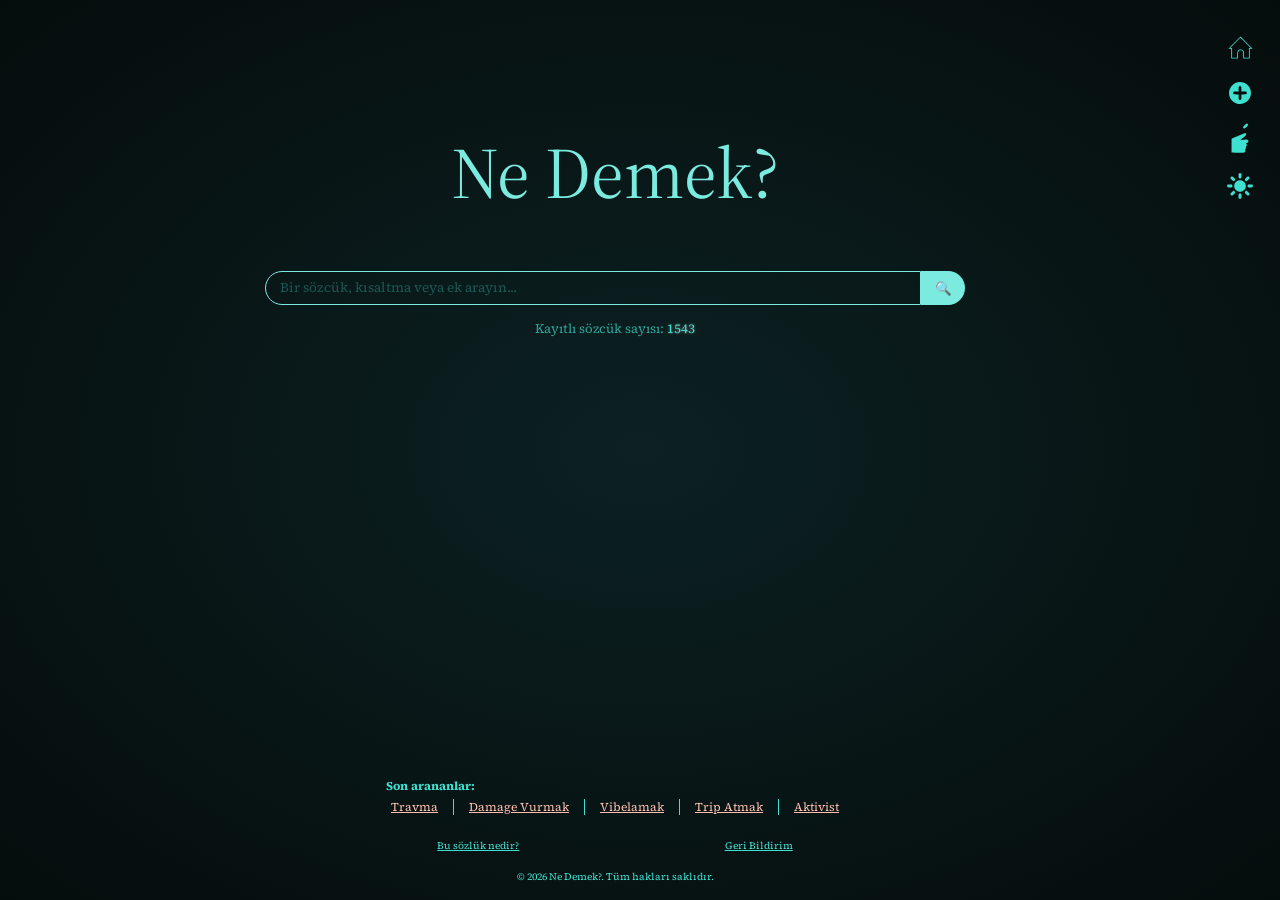
<file: index.html>
<!DOCTYPE html>
<html lang="en">

<head>
    <meta charset="UTF-8">
    <meta name="viewport" content="width=device-width, initial-scale=1.0">
    <title>Ne Demek?</title>
    <link rel="stylesheet" href="styles/style.css">
    <link rel="preconnect" href="https://fonts.googleapis.com">
    <link rel="preconnect" href="https://fonts.gstatic.com" crossorigin>
    <link href="https://fonts.googleapis.com/css2?family=Source+Serif+4:ital,opsz,wght@0,8..60,200..900;1,8..60,200..900&display=swap" rel="stylesheet">

</head>

<body>
    <header>
        <h2>Ne Demek?</h2>
    </header>

    <aside>
        <div class="links-container">
            <a href="index.html" title="Ana Sayfa">
    <svg width="35" height="35" viewBox="0 0 447 447" xmlns="http://www.w3.org/2000/svg">
        <g transform="translate(0,447) scale(0.1,-0.1)" fill="currentColor" stroke="none">
            <path d="M2051 3463 c-102 -103 -376 -384 -611 -623 -234 -239 -498 -509 -587
            -600 l-161 -165 179 -3 179 -2 0 -625 0 -625 434 0 434 0 4 392 c4 376 5 396
            27 458 32 94 63 133 134 171 59 32 67 34 167 33 94 0 110 -3 156 -27 69 -35
            119 -96 146 -176 20 -62 22 -88 25 -458 l4 -393 420 0 419 0 0 625 0 625 179
            2 180 3 -122 125 c-188 194 -957 979 -1202 1228 l-220 224 -184 -189z m481
            -270 c886 -900 988 -1005 988 -1015 0 -3 -46 -5 -102 -4 l-103 1 -3 -628 -2
            -627 -308 2 -307 3 -6 340 c-7 366 -12 405 -66 512 -77 154 -241 227 -450 202
            -193 -24 -306 -140 -344 -351 -6 -35 -13 -208 -16 -386 l-6 -322 -321 2 -321
            3 -3 625 -2 625 -106 -2 c-58 0 -104 2 -102 7 4 11 181 193 752 774 265 268
            490 499 501 512 11 12 23 23 27 23 4 1 139 -133 300 -296z"/>
        </g>
    </svg>
</a>
            <a href="ekle.html" title="Yeni Sözcük Ekle">
    <svg width="22" height="22" viewBox="0 0 360 360" xmlns="http://www.w3.org/2000/svg">
        <g transform="translate(0,360) scale(0.1,-0.1)" fill="currentColor" stroke="none">
            <path d="M1670 3590 c-324 -20 -666 -145 -935 -344 -160 -118 -348 -320 -452
            -486 -133 -213 -221 -449 -257 -693 -130 -864 379 -1695 1207 -1971 205 -68
            293 -81 567 -81 219 0 257 2 355 23 437 94 815 333 1080 683 507 673 472 1627
            -84 2256 -213 241 -493 429 -786 528 -205 69 -452 100 -695 85z m203 -671 c53
            -14 132 -93 146 -144 7 -25 11 -168 11 -392 l0 -352 368 -3 c357 -3 368 -4
            409 -25 178 -95 151 -369 -42 -422 -25 -7 -167 -11 -387 -11 l-348 0 0 -352
            c0 -216 -4 -368 -11 -391 -13 -48 -60 -102 -113 -130 -63 -33 -157 -30 -218 6
            -56 33 -92 77 -107 132 -7 25 -11 167 -11 387 l0 347 -367 3 c-337 3 -371 5
            -403 22 -75 40 -117 101 -127 184 -8 68 12 127 58 177 67 73 81 75 486 75
            l353 0 0 363 c0 331 2 365 19 402 48 104 168 157 284 124z"/>
        </g>
    </svg>
</a>
<a href="#" id="rastgele-link" title="Rastgele Sözcük">
    <svg width="40" height="" viewBox="0 0 482 414" xmlns="http://www.w3.org/2000/svg">
        <g transform="translate(0,414) scale(0.1,-0.1)" fill="currentColor" stroke="none">
            <path d="M3188 3811 c-145 -74 -327 -258 -388 -394 -11 -23 -20 -49 -20 -59 0
            -26 100 -128 126 -128 102 0 349 212 454 390 44 74 40 104 -20 168 -58 61 -73
            63 -152 23z"/>
            <path d="M2885 2645 c-38 -14 -79 -27 -89 -30 -11 -2 -22 -9 -25 -14 -11 -17
            -504 -234 -1046 -459 -93 -39 -206 -86 -250 -105 l-80 -34 -3 -826 -2 -827 22
            -4 c59 -13 637 -30 1018 -30 401 -1 428 0 479 19 121 45 180 179 134 307 l-16
            46 35 41 c47 55 72 136 64 204 -4 29 -11 59 -16 66 -6 10 3 26 32 55 59 61 88
            127 88 206 0 46 -5 74 -19 95 -24 38 -59 75 -71 75 -6 0 -10 6 -10 14 0 10 16
            17 48 21 117 15 190 57 230 135 19 37 22 55 17 98 -3 30 -12 66 -20 82 -24 46
            -92 97 -148 111 -61 14 -241 7 -372 -16 -50 -9 -112 -14 -140 -11 -27 3 -98 9
            -157 12 -68 5 -108 11 -108 18 0 6 28 27 62 46 34 19 130 82 212 140 172 118
            348 284 384 361 42 88 20 171 -56 208 -56 27 -111 26 -197 -4z"/>
        </g>
    </svg>
</a>
 <a href="#" id="tema-degistir" title="Temayı Değiştir">
    <svg width="28" height="28" viewBox="0 0 24 24" fill="none" xmlns="http://www.w3.org/2000/svg">
        <path d="M11.75 5.5C11.1977 5.5 10.75 5.05228 10.75 4.5V2C10.75 1.44772 11.1977 1 11.75 1H12.25C12.8023 1 13.25 1.44772 13.25 2V4.5C13.25 5.05228 12.8023 5.5 12.25 5.5H11.75Z" fill="currentColor"/>
        <path d="M16.4194 7.22698C16.0289 6.83646 16.0289 6.20329 16.4194 5.81277L18.1872 4.045C18.5777 3.65447 19.2109 3.65447 19.6014 4.045L19.9549 4.39855C20.3455 4.78908 20.3455 5.42224 19.9549 5.81277L18.1872 7.58053C17.7967 7.97106 17.1635 7.97106 16.773 7.58053L16.4194 7.22698Z" fill="currentColor"/>
        <path d="M18.5 11.75C18.5 11.1977 18.9477 10.75 19.5 10.75H22C22.5523 10.75 23 11.1977 23 11.75V12.25C23 12.8023 22.5523 13.25 22 13.25H19.5C18.9477 13.25 18.5 12.8023 18.5 12.25V11.75Z" fill="currentColor"/>
        <path d="M16.7728 16.4194C17.1633 16.0289 17.7965 16.0289 18.187 16.4194L19.9548 18.1872C20.3453 18.5777 20.3453 19.2109 19.9548 19.6014L19.6012 19.9549C19.2107 20.3455 18.5775 20.3455 18.187 19.9549L16.4192 18.1872C16.0287 17.7967 16.0287 17.1635 16.4192 16.773L16.7728 16.4194Z" fill="currentColor"/>
        <path d="M12.25 18.5C12.8023 18.5 13.25 18.9477 13.25 19.5V22C13.25 22.5523 12.8023 23 12.25 23H11.75C11.1977 23 10.75 22.5523 10.75 22V19.5C10.75 18.9477 11.1977 18.5 11.75 18.5H12.25Z" fill="currentColor"/>
        <path d="M7.58059 16.773C7.97111 17.1635 7.97111 17.7967 7.58059 18.1872L5.81282 19.955C5.4223 20.3455 4.78913 20.3455 4.39861 19.955L4.04505 19.6014C3.65453 19.2109 3.65453 18.5778 4.04505 18.1872L5.81282 16.4195C6.20334 16.0289 6.83651 16.0289 7.22703 16.4195L7.58059 16.773Z" fill="currentColor"/>
        <path d="M5.5 12.25C5.5 12.8023 5.05228 13.25 4.5 13.25H2C1.44772 13.25 1 12.8023 1 12.25V11.75C1 11.1977 1.44772 10.75 2 10.75H4.5C5.05228 10.75 5.5 11.1977 5.5 11.75V12.25Z" fill="currentColor"/>
        <path d="M7.22722 7.58059C6.8367 7.97111 6.20353 7.97111 5.81301 7.58059L4.04524 5.81282C3.65472 5.4223 3.65472 4.78913 4.04524 4.39861L4.3988 4.04505C4.78932 3.65453 5.42248 3.65453 5.81301 4.04505L7.58078 5.81282C7.9713 6.20334 7.9713 6.83651 7.58078 7.22703L7.22722 7.58059Z" fill="currentColor"/>
        <path d="M7 12C7 9.23858 9.23858 7 12 7C14.7614 7 17 9.23858 17 12C17 14.7614 14.7614 17 12 17C9.23858 17 7 14.7614 7 12Z" fill="currentColor"/>
    </svg>
</a>
        </div>
    </aside>

    <main>
        <section id="arama">
            <div class="arama-container-2">
                <input type="search" class="arama-bari" placeholder="Bir sözcük, kısaltma veya ek arayın...">
                <button type="submit" class="arama-buton">🔍</button>
                            <ul id="oneriler"></ul>
            </div>

        <div id="sozcuk-sayisi"><p>Kayıtlı sözcük sayısı: <span id="sayi">...</span></p></div>
        </section>
        <section id="son-aranan">
            <h4>Son arananlar:</h4>
            <a href="" id="son-aranan-link">
                <div id="son-aranan-liste"></div>
            </a>
        </section>
    </main>
    <footer>
        <div class="foot-links">
            <a href="./pages/bu-sozluk-nedir.html">Bu sözlük nedir?</a>
            <a href="/pages/iletisim.html">Geri Bildirim</a>
        </div>
        <div class="footer-bottom">
            <p>© 2026 Ne Demek?. Tüm hakları saklıdır.</p>
        </div>
    </footer>

    <script src="js/sozluk-core.js"></script>
<script>
    const kutu = document.querySelector('.arama-bari');
    const oneriListesi = document.getElementById('oneriler');
    const sayiSpan = document.getElementById('sayi');
    let timer;

    veriHazir.then(data => sayiSpan.textContent = data.length);

    kutu.addEventListener('input', (e) => {
        clearTimeout(timer);
        timer = setTimeout(async () => {
            await veriHazir;
            const q = e.target.value;
            oneriListesi.innerHTML = '';
            if (!q) return;

            onerileriGetir(q).forEach(item => {
                const li = document.createElement('li');
                li.innerHTML = `${item.sozcuk}${item.okunus ? ` <span class="okunus">(${item.okunus})</span>` : ''}`;
                li.addEventListener('click', () => {
                    window.location.href = `pages/sozluk.html?id=${item.id}`;
                });
                oneriListesi.appendChild(li);
            });
        }, 100);
    });

    function aramayiCalistir() {
    const q = kutu.value.trim();
    if (!q) return;
    const sonuclar = onerileriGetir(q, 1); // sadece şlk sonuç
    if (sonuclar.length > 0) {
        window.location.href = `./pages/sozluk.html?id=${sonuclar[0].id}`;
    }
}

kutu.addEventListener('keydown', (e) => {
    if (e.key === 'Enter') {
        e.preventDefault();
        aramayiCalistir();
    }
});

document.querySelector('.arama-buton').addEventListener('click', (e) => {
    e.preventDefault();
    aramayiCalistir();
});

document.getElementById("rastgele-link").addEventListener("click", async (e) => {
    e.preventDefault();
    await veriHazir;
    const veri = rastgeleSozcuk();
    window.location.href = `pages/sozluk.html?id=${veri.id}&tur=${veri.tur}`;
});

(async () => {
    await veriHazir;
    const veriler = rastgeleSozcukler();
    const liste = document.getElementById("son-aranan-liste");
    liste.innerHTML = '';

    veriler.forEach(veri => {
        const link = document.createElement('a');
        link.href = `pages/sozluk.html?id=${veri.id}&tur=${veri.tur}`;
        link.textContent = veri.sozcuk;
        liste.appendChild(link);
    });
})();
</script>
</body>

</html>
</file>
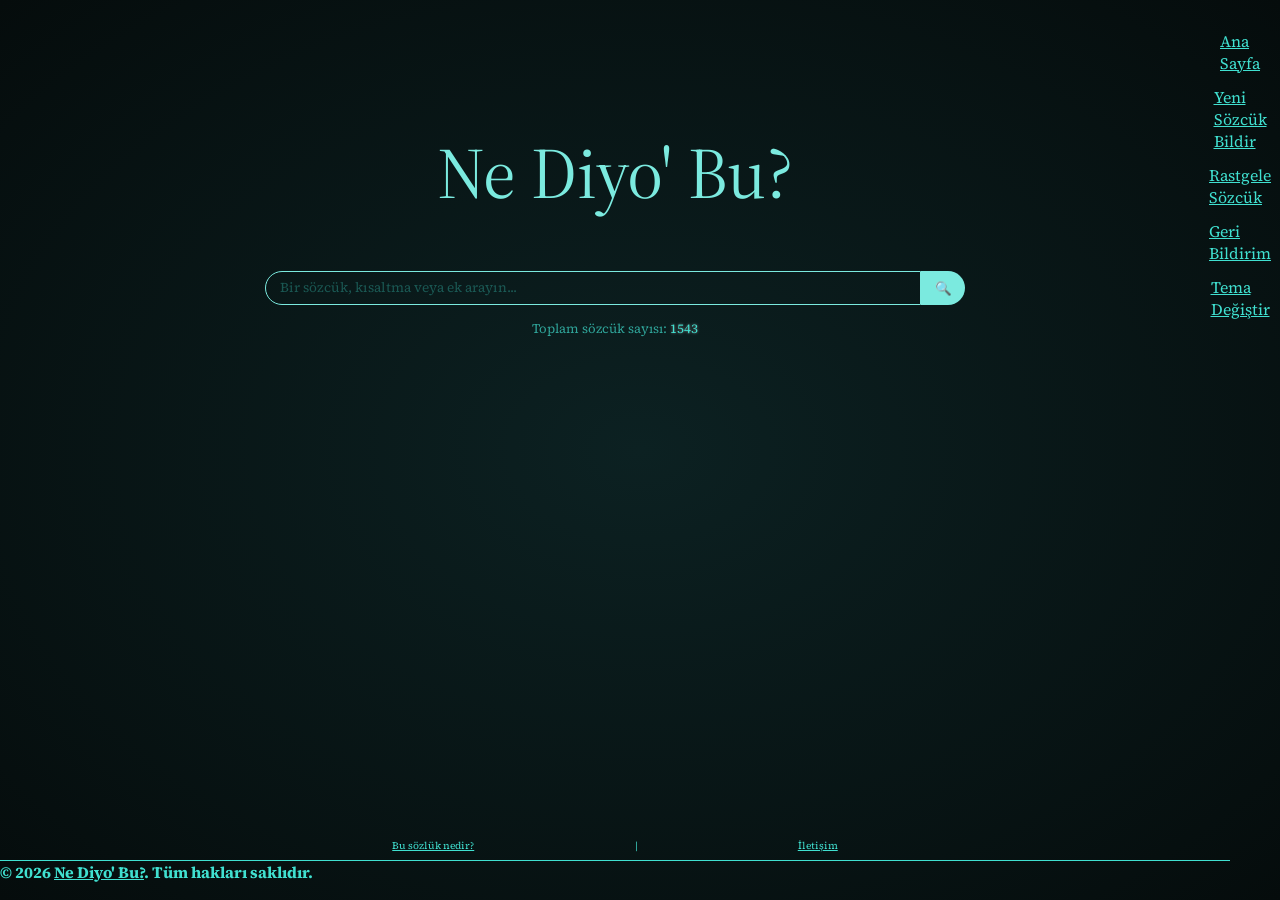
<file: pages/index.html>
<!DOCTYPE html>
<html lang="en">

<head>
    <meta charset="UTF-8">
    <meta name="viewport" content="width=device-width, initial-scale=1.0">
    <title>Ne Diyo' Bu?</title>
    <link rel="stylesheet" href="../styles/style.css">
    <link rel="preconnect" href="https://fonts.googleapis.com">
    <link rel="preconnect" href="https://fonts.gstatic.com" crossorigin>
    <link href="https://fonts.googleapis.com/css2?family=Source+Serif+4:ital,opsz,wght@0,8..60,200..900;1,8..60,200..900&display=swap" rel="stylesheet">

</head>

<body>
    <header>
        <h2>Ne Diyo' Bu?</h2>
    </header>

    <aside>
        <div class="links-container">
            <a href="">Ana Sayfa</a>
            <a href="">Yeni Sözcük Bildir</a>
            <a href="">Rastgele Sözcük</a>
            <a href="">Geri Bildirim</a>
            <a href="">Tema Değiştir</a>
        </div>
    </aside>

    <main>
        <section id="arama">
            <div class="arama-container-2">
                <input type="search" class="arama-bari" placeholder="Bir sözcük, kısaltma veya ek arayın...">
                <button type="submit" class="arama-buton">🔍</button>
            </div>
            <ul id="oneriler"></ul>
        <div id="sozcuk-sayisi"><p>Toplam sözcük sayısı: <span id="sayi">...</span></p></div>
        </section>
    </main>
    <footer>
        <div class="foot-links">
            <a href="">Bu sözlük nedir?</a>
                        <p>|</p>
            <a href="">İletişim</a>
        </div>

        <hr id="cizgi">

        <p id="foot-yazi"> <b>© 2026 <a href="">Ne Diyo' Bu?</a>.  Tüm hakları saklıdır.</b> </p>
    </footer>

    <script src="../js/sozluk-core.js"></script>
<script>
    const kutu = document.querySelector('.arama-bari');
    const oneriListesi = document.getElementById('oneriler');
    const sayiSpan = document.getElementById('sayi');
    let timer;

    veriHazir.then(data => sayiSpan.textContent = data.length);

    kutu.addEventListener('input', (e) => {
        clearTimeout(timer);
        timer = setTimeout(async () => {
            await veriHazir;
            const q = e.target.value;
            oneriListesi.innerHTML = '';
            if (!q) return;

            onerileriGetir(q).forEach(item => {
                const li = document.createElement('li');
                li.innerHTML = `${item.sozcuk}${item.okunus ? ` <span class="okunus">(${item.okunus})</span>` : ''}`;
                li.addEventListener('click', () => {
                    window.location.href = `sozluk.html?id=${item.id}`;
                });
                oneriListesi.appendChild(li);
            });
        }, 100);
    });

    function aramayiCalistir() {
    const q = kutu.value.trim();
    if (!q) return;
    const sonuclar = onerileriGetir(q, 1); // sadece ilk sonuç yeter
    if (sonuclar.length > 0) {
        window.location.href = `sozluk.html?id=${sonuclar[0].id}`;
    }
}

kutu.addEventListener('keydown', (e) => {
    if (e.key === 'Enter') {
        e.preventDefault();
        aramayiCalistir();
    }
});

document.querySelector('.arama-buton').addEventListener('click', (e) => {
    e.preventDefault(); // button type="submit" sayfa yenilemesin diye
    aramayiCalistir();
});
</script>
</body>

</html>
</file>
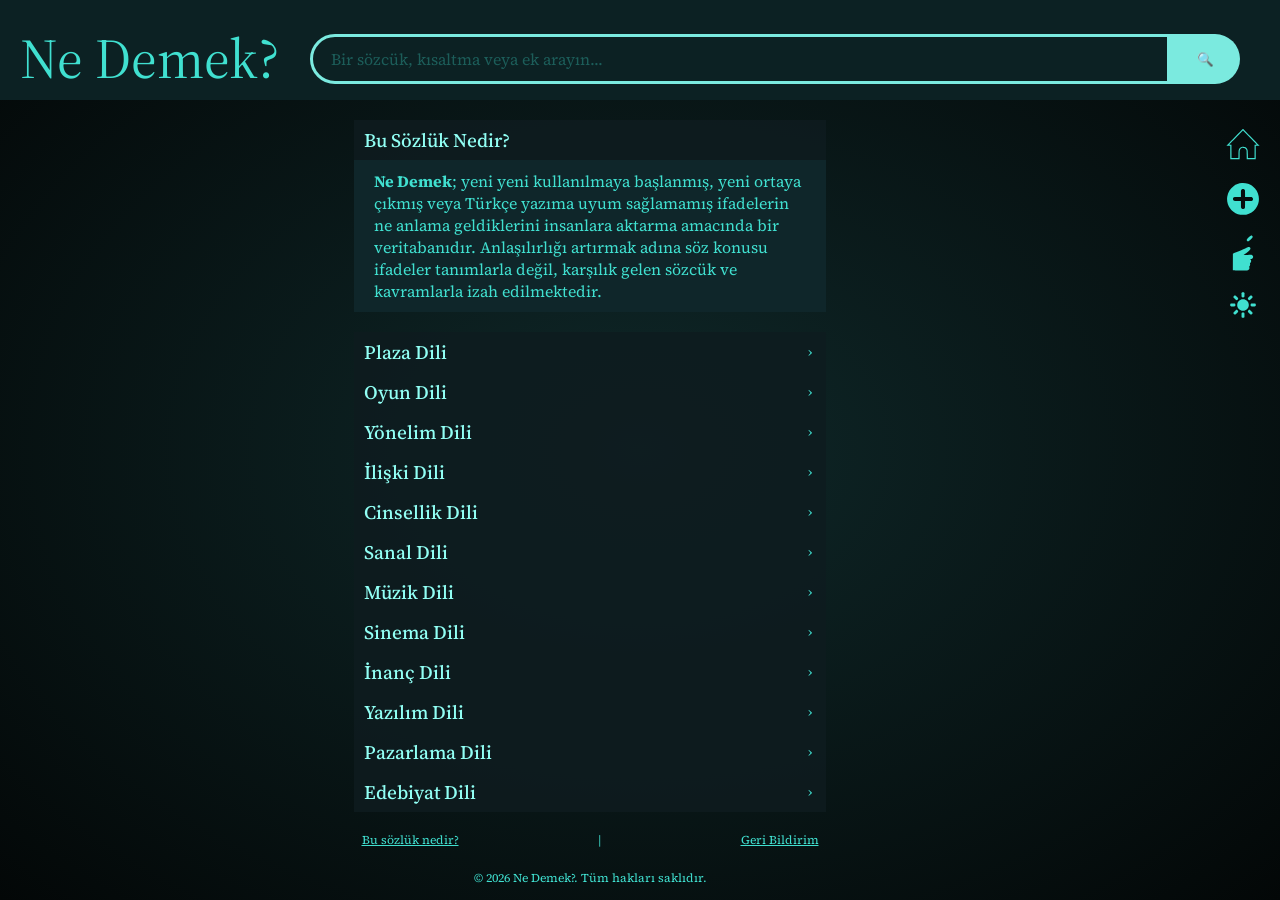
<file: pages/bu-sozluk-nedir.html>
<!DOCTYPE html>
<html lang="en">

<head>
    <meta charset="UTF-8">
    <meta name="viewport" content="width=device-width, initial-scale=1.0">
    <title>Bu Sözlük Nedir? — Ne Demek?</title>
    <link rel="stylesheet" href="../styles/arama-style.css">
    <link rel="preconnect" href="https://fonts.googleapis.com">
    <link rel="preconnect" href="https://fonts.gstatic.com" crossorigin>
    <link
        href="https://fonts.googleapis.com/css2?family=Source+Serif+4:ital,opsz,wght@0,8..60,200..900;1,8..60,200..900&display=swap"
        rel="stylesheet">

</head>

<body>
    <header>
        <div class="logo-container">
            <h2><a href="../index.html">Ne Demek?</a></h2>
        </div>

        <div id="arama">
            <div class="arama-container-2">
                <input type="search" class="arama-bari" placeholder="Bir sözcük, kısaltma veya ek arayın...">
                <button type="submit" class="arama-buton">🔍</button>
            </div>
            <ul id="oneriler"></ul>
        </div>
    </header>

    <aside class="yanbar">
        <div class="links-container">
            <a href="../index.html" title="Ana Sayfa">
    <svg width="48" height="48" viewBox="0 0 447 447" xmlns="http://www.w3.org/2000/svg">
        <g transform="translate(0,447) scale(0.1,-0.1)" fill="currentColor" stroke="none">
            <path d="M2051 3463 c-102 -103 -376 -384 -611 -623 -234 -239 -498 -509 -587
            -600 l-161 -165 179 -3 179 -2 0 -625 0 -625 434 0 434 0 4 392 c4 376 5 396
            27 458 32 94 63 133 134 171 59 32 67 34 167 33 94 0 110 -3 156 -27 69 -35
            119 -96 146 -176 20 -62 22 -88 25 -458 l4 -393 420 0 419 0 0 625 0 625 179
            2 180 3 -122 125 c-188 194 -957 979 -1202 1228 l-220 224 -184 -189z m481
            -270 c886 -900 988 -1005 988 -1015 0 -3 -46 -5 -102 -4 l-103 1 -3 -628 -2
            -627 -308 2 -307 3 -6 340 c-7 366 -12 405 -66 512 -77 154 -241 227 -450 202
            -193 -24 -306 -140 -344 -351 -6 -35 -13 -208 -16 -386 l-6 -322 -321 2 -321
            3 -3 625 -2 625 -106 -2 c-58 0 -104 2 -102 7 4 11 181 193 752 774 265 268
            490 499 501 512 11 12 23 23 27 23 4 1 139 -133 300 -296z"/>
        </g>
    </svg>
</a>
            <a href="ekle.html" title="Yeni Sözcük Ekle">
    <svg width="32" height="32" viewBox="0 0 360 360" xmlns="http://www.w3.org/2000/svg">
        <g transform="translate(0,360) scale(0.1,-0.1)" fill="currentColor" stroke="none">
            <path d="M1670 3590 c-324 -20 -666 -145 -935 -344 -160 -118 -348 -320 -452
            -486 -133 -213 -221 -449 -257 -693 -130 -864 379 -1695 1207 -1971 205 -68
            293 -81 567 -81 219 0 257 2 355 23 437 94 815 333 1080 683 507 673 472 1627
            -84 2256 -213 241 -493 429 -786 528 -205 69 -452 100 -695 85z m203 -671 c53
            -14 132 -93 146 -144 7 -25 11 -168 11 -392 l0 -352 368 -3 c357 -3 368 -4
            409 -25 178 -95 151 -369 -42 -422 -25 -7 -167 -11 -387 -11 l-348 0 0 -352
            c0 -216 -4 -368 -11 -391 -13 -48 -60 -102 -113 -130 -63 -33 -157 -30 -218 6
            -56 33 -92 77 -107 132 -7 25 -11 167 -11 387 l0 347 -367 3 c-337 3 -371 5
            -403 22 -75 40 -117 101 -127 184 -8 68 12 127 58 177 67 73 81 75 486 75
            l353 0 0 363 c0 331 2 365 19 402 48 104 168 157 284 124z"/>
        </g>
    </svg>
</a>

<a href="#" id="rastgele-sozcuk-linki" title="Rastgele Sözcük">
    <svg width="48" height="46" viewBox="0 0 482 414" xmlns="http://www.w3.org/2000/svg">
        <g transform="translate(0,414) scale(0.1,-0.1)" fill="currentColor" stroke="none">
            <path d="M3188 3811 c-145 -74 -327 -258 -388 -394 -11 -23 -20 -49 -20 -59 0
            -26 100 -128 126 -128 102 0 349 212 454 390 44 74 40 104 -20 168 -58 61 -73
            63 -152 23z"/>
            <path d="M2885 2645 c-38 -14 -79 -27 -89 -30 -11 -2 -22 -9 -25 -14 -11 -17
            -504 -234 -1046 -459 -93 -39 -206 -86 -250 -105 l-80 -34 -3 -826 -2 -827 22
            -4 c59 -13 637 -30 1018 -30 401 -1 428 0 479 19 121 45 180 179 134 307 l-16
            46 35 41 c47 55 72 136 64 204 -4 29 -11 59 -16 66 -6 10 3 26 32 55 59 61 88
            127 88 206 0 46 -5 74 -19 95 -24 38 -59 75 -71 75 -6 0 -10 6 -10 14 0 10 16
            17 48 21 117 15 190 57 230 135 19 37 22 55 17 98 -3 30 -12 66 -20 82 -24 46
            -92 97 -148 111 -61 14 -241 7 -372 -16 -50 -9 -112 -14 -140 -11 -27 3 -98 9
            -157 12 -68 5 -108 11 -108 18 0 6 28 27 62 46 34 19 130 82 212 140 172 118
            348 284 384 361 42 88 20 171 -56 208 -56 27 -111 26 -197 -4z"/>
        </g>
    </svg>
</a>
 <a href="#" id="tema-degistir" title="Temayı Değiştir">
    <svg width="28" height="28" viewBox="0 0 24 24" fill="none" xmlns="http://www.w3.org/2000/svg">
        <path d="M11.75 5.5C11.1977 5.5 10.75 5.05228 10.75 4.5V2C10.75 1.44772 11.1977 1 11.75 1H12.25C12.8023 1 13.25 1.44772 13.25 2V4.5C13.25 5.05228 12.8023 5.5 12.25 5.5H11.75Z" fill="currentColor"/>
        <path d="M16.4194 7.22698C16.0289 6.83646 16.0289 6.20329 16.4194 5.81277L18.1872 4.045C18.5777 3.65447 19.2109 3.65447 19.6014 4.045L19.9549 4.39855C20.3455 4.78908 20.3455 5.42224 19.9549 5.81277L18.1872 7.58053C17.7967 7.97106 17.1635 7.97106 16.773 7.58053L16.4194 7.22698Z" fill="currentColor"/>
        <path d="M18.5 11.75C18.5 11.1977 18.9477 10.75 19.5 10.75H22C22.5523 10.75 23 11.1977 23 11.75V12.25C23 12.8023 22.5523 13.25 22 13.25H19.5C18.9477 13.25 18.5 12.8023 18.5 12.25V11.75Z" fill="currentColor"/>
        <path d="M16.7728 16.4194C17.1633 16.0289 17.7965 16.0289 18.187 16.4194L19.9548 18.1872C20.3453 18.5777 20.3453 19.2109 19.9548 19.6014L19.6012 19.9549C19.2107 20.3455 18.5775 20.3455 18.187 19.9549L16.4192 18.1872C16.0287 17.7967 16.0287 17.1635 16.4192 16.773L16.7728 16.4194Z" fill="currentColor"/>
        <path d="M12.25 18.5C12.8023 18.5 13.25 18.9477 13.25 19.5V22C13.25 22.5523 12.8023 23 12.25 23H11.75C11.1977 23 10.75 22.5523 10.75 22V19.5C10.75 18.9477 11.1977 18.5 11.75 18.5H12.25Z" fill="currentColor"/>
        <path d="M7.58059 16.773C7.97111 17.1635 7.97111 17.7967 7.58059 18.1872L5.81282 19.955C5.4223 20.3455 4.78913 20.3455 4.39861 19.955L4.04505 19.6014C3.65453 19.2109 3.65453 18.5778 4.04505 18.1872L5.81282 16.4195C6.20334 16.0289 6.83651 16.0289 7.22703 16.4195L7.58059 16.773Z" fill="currentColor"/>
        <path d="M5.5 12.25C5.5 12.8023 5.05228 13.25 4.5 13.25H2C1.44772 13.25 1 12.8023 1 12.25V11.75C1 11.1977 1.44772 10.75 2 10.75H4.5C5.05228 10.75 5.5 11.1977 5.5 11.75V12.25Z" fill="currentColor"/>
        <path d="M7.22722 7.58059C6.8367 7.97111 6.20353 7.97111 5.81301 7.58059L4.04524 5.81282C3.65472 5.4223 3.65472 4.78913 4.04524 4.39861L4.3988 4.04505C4.78932 3.65453 5.42248 3.65453 5.81301 4.04505L7.58078 5.81282C7.9713 6.20334 7.9713 6.83651 7.58078 7.22703L7.22722 7.58059Z" fill="currentColor"/>
        <path d="M7 12C7 9.23858 9.23858 7 12 7C14.7614 7 17 9.23858 17 12C17 14.7614 14.7614 17 12 17C9.23858 17 7 14.7614 7 12Z" fill="currentColor"/>
    </svg>
</a>
        </div>
    </aside>

    <main class="tek-sutun">
        <section class="anlam-bolum">
            <div class="ust-bolum">
                <h2>Bu Sözlük Nedir?</h2>
            </div>
            <div class="anlam-karti">
                <p>
                    <strong>Ne Demek</strong>; yeni yeni kullanılmaya başlanmış, yeni ortaya çıkmış veya Türkçe yazıma uyum sağlamamış ifadelerin ne anlama geldiklerini insanlara aktarma amacında bir veritabanıdır. Anlaşılırlığı artırmak adına söz konusu ifadeler tanımlarla değil, karşılık gelen sözcük ve kavramlarla izah edilmektedir.
                </p>
            </div>
        </section>

        <section class="sozcuk-alt">
            <div class="aciklama-blok">
                <div class="ust-bolum aciklama-baslik">
                    <h4>Plaza Dili</h4>
                    <span class="ok">›</span>
                </div>
                <div class="anlam-karti aciklama-icerik">
                    <p>
                        Çoğunlukla beyaz yakalı insanlarca kullanılan ve birçoğu etmek, olmak gibi yardımcı eylemlerle söylenen iş ifadeleri. Aynı zamanda eğitimini İngilizce olarak alan veya almış kişilerce de kullanılmaktadırlar.
                    </p>
                </div>
            </div>

            <div class="aciklama-blok">
                <div class="ust-bolum aciklama-baslik">
                    <h4>Oyun Dili</h4>
                    <span class="ok">›</span>
                </div>
                <div class="anlam-karti aciklama-icerik">
                    <p>
                        Türkiye'de oynayanı çok olan yabancı oyunların çoğunun yıllardan beri Türkçe desteği sağlamamasından kaynaklı olarak oyuncular arasında zamanla oluşmuş ifadelerdir.
                    </p>
                </div>
            </div>

            <div class="aciklama-blok">
                <div class="ust-bolum aciklama-baslik">
                    <h4>Yönelim Dili</h4>
                    <span class="ok">›</span>
                </div>
                <div class="anlam-karti aciklama-icerik">
                    <p>
                        Cinsiyeti ve hoşlanılan cinsiyeti veya cinsiyetleri tanımlamak için kullanılan ifadelerdir. 
                    </p>
                </div>
            </div>

            <div class="aciklama-blok">
                <div class="ust-bolum aciklama-baslik">
                    <h4>İlişki Dili</h4>
                    <span class="ok">›</span>
                </div>
                <div class="anlam-karti aciklama-icerik">
                    <p>
                        Büyük ölçüde gençler tarafından kullanılan, hoşlanılan kişinin; kendisini, eylemlerini, hoşlanma düzeyini ve benzeri konulardaki durumları tanımlamak için kullanılırlar.
                    </p>
                </div>
            </div>            
            
            <div class="aciklama-blok">
                <div class="ust-bolum aciklama-baslik">
                    <h4>Cinsellik Dili</h4>
                    <span class="ok">›</span>
                </div>
                <div class="anlam-karti aciklama-icerik">
                    <p>
                        Cinsel ilişkiyle doğrudan veya dolaylı yoldan ilgili ifadelerdir.
Sanal Dili = Büyük ölçüde sosyal medya içerisinde kullanılan ve çoğunlukla oraya özgü olan ifadelerdir.
                    </p>
                </div>
            </div>            
            
            <div class="aciklama-blok">
                <div class="ust-bolum aciklama-baslik">
                    <h4>Sanal Dili</h4>
                    <span class="ok">›</span>
                </div>
                <div class="anlam-karti aciklama-icerik">
                    <p>
                        Büyük ölçüde sosyal medya içerisinde kullanılan ve çoğunlukla oraya özgü olan ifadelerdir.
                    </p>
                </div>
            </div>            
            <div class="aciklama-blok">
                <div class="ust-bolum aciklama-baslik">
                    <h4>Müzik Dili</h4>
                    <span class="ok">›</span>
                </div>
                <div class="anlam-karti aciklama-icerik">
                    <p>
Şarkı üreten ve tüketen kişilerce müzik alanında kullanılan ifadelerdir.
                    </p>
                </div>
            </div>            
            <div class="aciklama-blok">
                <div class="ust-bolum aciklama-baslik">
                    <h4>Sinema Dili</h4>
                    <span class="ok">›</span>
                </div>
                <div class="anlam-karti aciklama-icerik">
                    <p>
                        Film ve dizi gibi kavramlarla ilintili ifadelerdir.
                    </p>
                </div>
            </div>            
            <div class="aciklama-blok">
                <div class="ust-bolum aciklama-baslik">
                    <h4>İnanç Dili</h4>
                    <span class="ok">›</span>
                </div>
                <div class="anlam-karti aciklama-icerik">
                    <p>
İnsanların tanrı kavramıyla ilgili düşüncelerini tanımlamak için kullanılan ifadelerdir.
                    </p>
                </div>
            </div>            
            <div class="aciklama-blok">
                <div class="ust-bolum aciklama-baslik">
                    <h4>Yazılım Dili</h4>
                    <span class="ok">›</span>
                </div>
                <div class="anlam-karti aciklama-icerik">
                    <p>
Kodlama ile bağı olan ifadelerdir.                    </p>
                </div>
            </div>            
            <div class="aciklama-blok">
                <div class="ust-bolum aciklama-baslik">
                    <h4>Pazarlama Dili</h4>
                    <span class="ok">›</span>
                </div>
                <div class="anlam-karti aciklama-icerik">
                    <p>
Tanıtım amaçlı kullanılan yöntemleri tanımlamak için kullanılan ifadelerdir.                    </p>
                </div>
            </div>            
            <div class="aciklama-blok">
                <div class="ust-bolum aciklama-baslik">
                    <h4>Edebiyat Dili</h4>
                    <span class="ok">›</span>
                </div>
                <div class="anlam-karti aciklama-icerik">
                    <p>
Edebi konulardaki ifadelerdir.                    </p>
                </div>
            </div>
        </section>
    </main>

    <footer>
        <div class="foot-links">
            <a href="bu-sozluk-nedir.html">Bu sözlük nedir?</a>
            <p>|</p>
            <a href="/pages/iletisim.html">Geri Bildirim</a>

        </div>

        <div class="footer-bottom">
            <p>© 2026 Ne Demek?. Tüm hakları saklıdır.</p>
        </div>
    </footer>

    <script src="../js/sozluk-core.js"></script>
    <script>
        // ARAMA KUTUSU
        const kutu = document.querySelector('.arama-bari');
        const oneriListesi = document.getElementById('oneriler');
        let timer;

        kutu.addEventListener('input', (e) => {
            clearTimeout(timer);
            timer = setTimeout(async () => {
                await veriHazir;
                const q = e.target.value;
                oneriListesi.innerHTML = '';
                if (!q) return;

                onerileriGetir(q).forEach(item => {
                    const li = document.createElement('li');
                    li.innerHTML = `${item.sozcuk}${item.okunus ? ` <span class="okunus">(${item.okunus})</span>` : ''}`;
                    li.addEventListener('click', () => {
                        window.location.href = `sozluk.html?id=${item.id}`;
                    });
                    oneriListesi.appendChild(li);
                });
            }, 100);
        });

        function aramayiCalistir() {
            const q = kutu.value.trim();
            if (!q) return;
            const sonuclar = onerileriGetir(q, 1);
            if (sonuclar.length > 0) {
                window.location.href = `sozluk.html?id=${sonuclar[0].id}`;
            }
        }

        kutu.addEventListener('keydown', (e) => {
            if (e.key === 'Enter') {
                e.preventDefault();
                aramayiCalistir();
            }
        });

        document.querySelector('.arama-buton').addEventListener('click', (e) => {
            e.preventDefault();
            aramayiCalistir();
        });

        // RASTGELE SÖZCÜK
        document.getElementById("rastgele-sozcuk-linki").addEventListener("click", async (e) => {
            e.preventDefault();
            await veriHazir;
            const veri = rastgeleSozcuk();
            window.location.href = `sozluk.html?id=${veri.id}`;
        });

        // AÇILIR KAPANIR BÖLÜMLER
        document.querySelectorAll('.aciklama-baslik').forEach(baslik => {
            baslik.addEventListener('click', () => {
                baslik.closest('.aciklama-blok').classList.toggle('acik');
            });
        });
    </script>
</body>

</html>
</file>
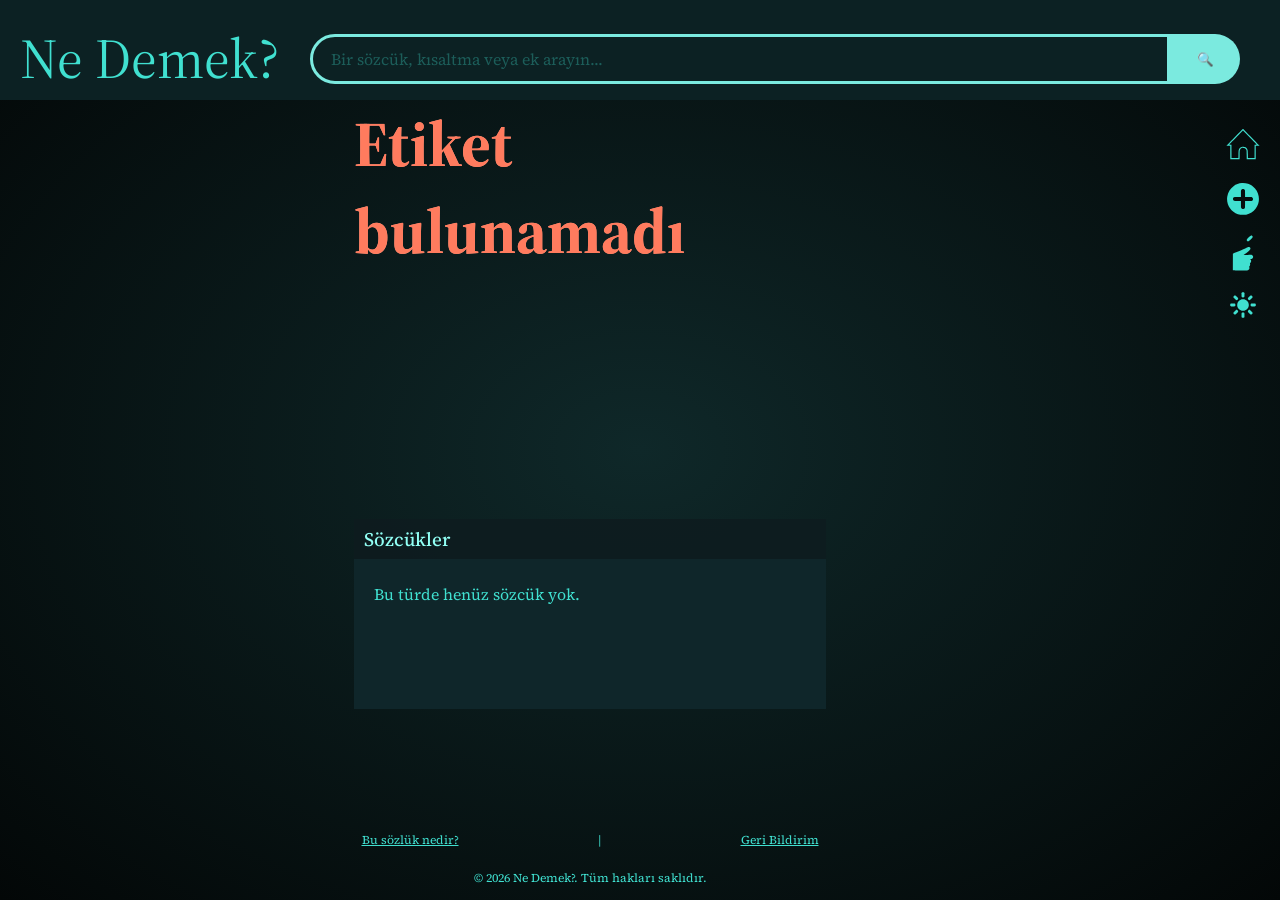
<file: pages/etiket.html>
<!DOCTYPE html>
<html lang="en">

<head>
    <meta charset="UTF-8">
    <meta name="viewport" content="width=device-width, initial-scale=1.0">
    <title>Ne Demek?</title>
    <link rel="stylesheet" href="../styles/arama-style.css">
    <link rel="preconnect" href="https://fonts.googleapis.com">
    <link rel="preconnect" href="https://fonts.gstatic.com" crossorigin>
    <link
        href="https://fonts.googleapis.com/css2?family=Source+Serif+4:ital,opsz,wght@0,8..60,200..900;1,8..60,200..900&display=swap"
        rel="stylesheet">

</head>

<body>
    <header>
        <div class="logo-container">
            <h2><a href="../index.html">Ne Demek?</a></h2>
        </div>

        <div id="arama">
            <div class="arama-container-2">
                <input type="search" class="arama-bari" placeholder="Bir sözcük, kısaltma veya ek arayın...">
                <button type="submit" class="arama-buton">🔍</button>
            </div>
            <ul id="oneriler"></ul>
        </div>
    </header>

    <aside class="yanbar">
        <div class="links-container">
            <a href="index.html" title="Ana Sayfa">
    <svg width="48" height="48" viewBox="0 0 447 447" xmlns="http://www.w3.org/2000/svg">
        <g transform="translate(0,447) scale(0.1,-0.1)" fill="currentColor" stroke="none">
            <path d="M2051 3463 c-102 -103 -376 -384 -611 -623 -234 -239 -498 -509 -587
            -600 l-161 -165 179 -3 179 -2 0 -625 0 -625 434 0 434 0 4 392 c4 376 5 396
            27 458 32 94 63 133 134 171 59 32 67 34 167 33 94 0 110 -3 156 -27 69 -35
            119 -96 146 -176 20 -62 22 -88 25 -458 l4 -393 420 0 419 0 0 625 0 625 179
            2 180 3 -122 125 c-188 194 -957 979 -1202 1228 l-220 224 -184 -189z m481
            -270 c886 -900 988 -1005 988 -1015 0 -3 -46 -5 -102 -4 l-103 1 -3 -628 -2
            -627 -308 2 -307 3 -6 340 c-7 366 -12 405 -66 512 -77 154 -241 227 -450 202
            -193 -24 -306 -140 -344 -351 -6 -35 -13 -208 -16 -386 l-6 -322 -321 2 -321
            3 -3 625 -2 625 -106 -2 c-58 0 -104 2 -102 7 4 11 181 193 752 774 265 268
            490 499 501 512 11 12 23 23 27 23 4 1 139 -133 300 -296z"/>
        </g>
    </svg>
</a>
            <a href="ekle.html" title="Yeni Sözcük Ekle">
    <svg width="32" height="32" viewBox="0 0 360 360" xmlns="http://www.w3.org/2000/svg">
        <g transform="translate(0,360) scale(0.1,-0.1)" fill="currentColor" stroke="none">
            <path d="M1670 3590 c-324 -20 -666 -145 -935 -344 -160 -118 -348 -320 -452
            -486 -133 -213 -221 -449 -257 -693 -130 -864 379 -1695 1207 -1971 205 -68
            293 -81 567 -81 219 0 257 2 355 23 437 94 815 333 1080 683 507 673 472 1627
            -84 2256 -213 241 -493 429 -786 528 -205 69 -452 100 -695 85z m203 -671 c53
            -14 132 -93 146 -144 7 -25 11 -168 11 -392 l0 -352 368 -3 c357 -3 368 -4
            409 -25 178 -95 151 -369 -42 -422 -25 -7 -167 -11 -387 -11 l-348 0 0 -352
            c0 -216 -4 -368 -11 -391 -13 -48 -60 -102 -113 -130 -63 -33 -157 -30 -218 6
            -56 33 -92 77 -107 132 -7 25 -11 167 -11 387 l0 347 -367 3 c-337 3 -371 5
            -403 22 -75 40 -117 101 -127 184 -8 68 12 127 58 177 67 73 81 75 486 75
            l353 0 0 363 c0 331 2 365 19 402 48 104 168 157 284 124z"/>
        </g>
    </svg>
</a>

<a href="#" id="rastgele-sozcuk-linki" title="Rastgele Sözcük">
    <svg width="48" height="46" viewBox="0 0 482 414" xmlns="http://www.w3.org/2000/svg">
        <g transform="translate(0,414) scale(0.1,-0.1)" fill="currentColor" stroke="none">
            <path d="M3188 3811 c-145 -74 -327 -258 -388 -394 -11 -23 -20 -49 -20 -59 0
            -26 100 -128 126 -128 102 0 349 212 454 390 44 74 40 104 -20 168 -58 61 -73
            63 -152 23z"/>
            <path d="M2885 2645 c-38 -14 -79 -27 -89 -30 -11 -2 -22 -9 -25 -14 -11 -17
            -504 -234 -1046 -459 -93 -39 -206 -86 -250 -105 l-80 -34 -3 -826 -2 -827 22
            -4 c59 -13 637 -30 1018 -30 401 -1 428 0 479 19 121 45 180 179 134 307 l-16
            46 35 41 c47 55 72 136 64 204 -4 29 -11 59 -16 66 -6 10 3 26 32 55 59 61 88
            127 88 206 0 46 -5 74 -19 95 -24 38 -59 75 -71 75 -6 0 -10 6 -10 14 0 10 16
            17 48 21 117 15 190 57 230 135 19 37 22 55 17 98 -3 30 -12 66 -20 82 -24 46
            -92 97 -148 111 -61 14 -241 7 -372 -16 -50 -9 -112 -14 -140 -11 -27 3 -98 9
            -157 12 -68 5 -108 11 -108 18 0 6 28 27 62 46 34 19 130 82 212 140 172 118
            348 284 384 361 42 88 20 171 -56 208 -56 27 -111 26 -197 -4z"/>
        </g>
    </svg>
</a>
 <a href="#" id="tema-degistir" title="Temayı Değiştir">
    <svg width="28" height="28" viewBox="0 0 24 24" fill="none" xmlns="http://www.w3.org/2000/svg">
        <path d="M11.75 5.5C11.1977 5.5 10.75 5.05228 10.75 4.5V2C10.75 1.44772 11.1977 1 11.75 1H12.25C12.8023 1 13.25 1.44772 13.25 2V4.5C13.25 5.05228 12.8023 5.5 12.25 5.5H11.75Z" fill="currentColor"/>
        <path d="M16.4194 7.22698C16.0289 6.83646 16.0289 6.20329 16.4194 5.81277L18.1872 4.045C18.5777 3.65447 19.2109 3.65447 19.6014 4.045L19.9549 4.39855C20.3455 4.78908 20.3455 5.42224 19.9549 5.81277L18.1872 7.58053C17.7967 7.97106 17.1635 7.97106 16.773 7.58053L16.4194 7.22698Z" fill="currentColor"/>
        <path d="M18.5 11.75C18.5 11.1977 18.9477 10.75 19.5 10.75H22C22.5523 10.75 23 11.1977 23 11.75V12.25C23 12.8023 22.5523 13.25 22 13.25H19.5C18.9477 13.25 18.5 12.8023 18.5 12.25V11.75Z" fill="currentColor"/>
        <path d="M16.7728 16.4194C17.1633 16.0289 17.7965 16.0289 18.187 16.4194L19.9548 18.1872C20.3453 18.5777 20.3453 19.2109 19.9548 19.6014L19.6012 19.9549C19.2107 20.3455 18.5775 20.3455 18.187 19.9549L16.4192 18.1872C16.0287 17.7967 16.0287 17.1635 16.4192 16.773L16.7728 16.4194Z" fill="currentColor"/>
        <path d="M12.25 18.5C12.8023 18.5 13.25 18.9477 13.25 19.5V22C13.25 22.5523 12.8023 23 12.25 23H11.75C11.1977 23 10.75 22.5523 10.75 22V19.5C10.75 18.9477 11.1977 18.5 11.75 18.5H12.25Z" fill="currentColor"/>
        <path d="M7.58059 16.773C7.97111 17.1635 7.97111 17.7967 7.58059 18.1872L5.81282 19.955C5.4223 20.3455 4.78913 20.3455 4.39861 19.955L4.04505 19.6014C3.65453 19.2109 3.65453 18.5778 4.04505 18.1872L5.81282 16.4195C6.20334 16.0289 6.83651 16.0289 7.22703 16.4195L7.58059 16.773Z" fill="currentColor"/>
        <path d="M5.5 12.25C5.5 12.8023 5.05228 13.25 4.5 13.25H2C1.44772 13.25 1 12.8023 1 12.25V11.75C1 11.1977 1.44772 10.75 2 10.75H4.5C5.05228 10.75 5.5 11.1977 5.5 11.75V12.25Z" fill="currentColor"/>
        <path d="M7.22722 7.58059C6.8367 7.97111 6.20353 7.97111 5.81301 7.58059L4.04524 5.81282C3.65472 5.4223 3.65472 4.78913 4.04524 4.39861L4.3988 4.04505C4.78932 3.65453 5.42248 3.65453 5.81301 4.04505L7.58078 5.81282C7.9713 6.20334 7.9713 6.83651 7.58078 7.22703L7.22722 7.58059Z" fill="currentColor"/>
        <path d="M7 12C7 9.23858 9.23858 7 12 7C14.7614 7 17 9.23858 17 12C17 14.7614 14.7614 17 12 17C9.23858 17 7 14.7614 7 12Z" fill="currentColor"/>
    </svg>
</a>
        </div>
    </aside>

    <main>
        <section class="sozcuk-ust">
            <div id="sozcuk-tur">
                <h1 id="etiket-baslik" class="wordTitle"></h1>
            </div>
        </section>

        <section class="sozcuk-alt">
            <div class="ust-bolum">
                <h2>Sözcükler</h2>
            </div>
            <div class="anlam-karti" id="etiket-liste"></div>
        </section>
    </main>

    <footer>
        <div class="foot-links">
            <a href="">Bu sözlük nedir?</a>
            <p>|</p>
            <a href="/pages/iletisim.html">Geri Bildirim</a>

        </div>

        <div class="footer-bottom">
            <p>© 2026 Ne Demek?. Tüm hakları saklıdır.</p>
        </div>
    </footer>

    <script src="../js/sozluk-core.js"></script>
    <script>

(async () => {
    await veriHazir;

    const params = new URLSearchParams(window.location.search);
    const ad = params.get('ad') || '';

    document.getElementById('etiket-baslik').textContent = ad || 'Etiket bulunamadı';

    const sonuclar = turdekiSozcukleriGetir(ad);

    kartListesiOlustur(
        document.getElementById('etiket-liste'),
        sonuclar,
        item => {
            const a = document.createElement('a');
            a.href = `sozluk.html?id=${item.id}`;
            a.textContent = item.sozcuk;
            return a;
        },
        'Bu türde henüz sözcük yok.'
    );
})();

// ARAMA KUTUSU
const kutu = document.querySelector('.arama-bari');
const oneriListesi = document.getElementById('oneriler');
let timer;

kutu.addEventListener('input', (e) => {
    clearTimeout(timer);
    timer = setTimeout(async () => {
        await veriHazir;
        const q = e.target.value;
        oneriListesi.innerHTML = '';
        if (!q) return;

        onerileriGetir(q).forEach(item => {
            const li = document.createElement('li');
            li.innerHTML = `${item.sozcuk}${item.okunus ? ` <span class="okunus">(${item.okunus})</span>` : ''}`;
            li.addEventListener('click', () => {
                window.location.href = `sozluk.html?id=${item.id}`;
            });
            oneriListesi.appendChild(li);
        });
    }, 100);
});

function aramayiCalistir() {
    const q = kutu.value.trim();
    if (!q) return;
    const sonuclar = onerileriGetir(q, 1);
    if (sonuclar.length > 0) {
        window.location.href = `sozluk.html?id=${sonuclar[0].id}`;
    }
}

kutu.addEventListener('keydown', (e) => {
    if (e.key === 'Enter') {
        e.preventDefault();
        aramayiCalistir();
    }
});

document.querySelector('.arama-buton').addEventListener('click', (e) => {
    e.preventDefault();
    aramayiCalistir();
});

// RASTGELE SÖZCÜK
document.getElementById("rastgele-sozcuk-linki").addEventListener("click", async (e) => {
    e.preventDefault();
    await veriHazir;
    const veri = rastgeleSozcuk();
    window.location.href = `sozluk.html?id=${veri.id}`;
});

    </script>
</body>

</html>
</file>
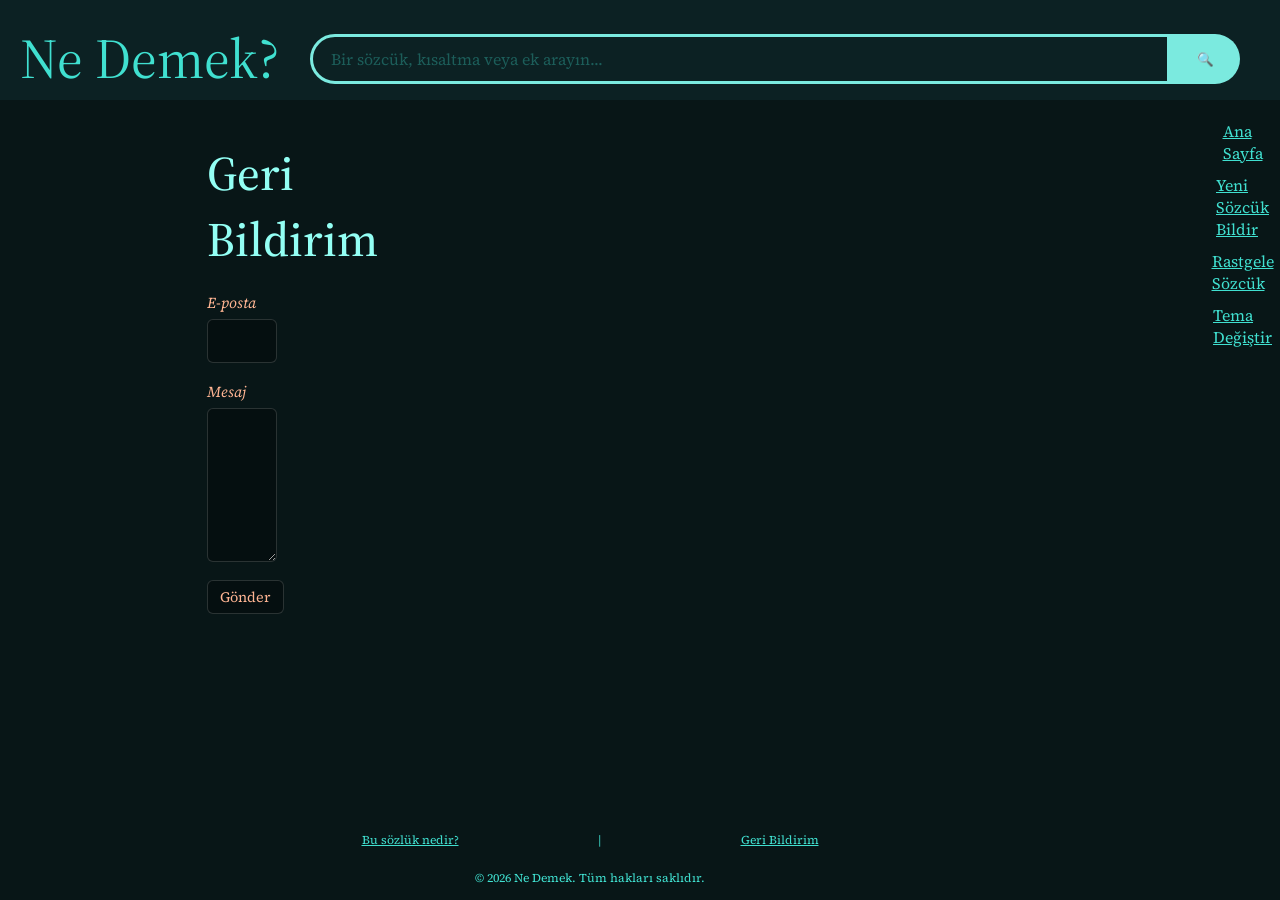
<file: pages/iletisim.html>
<!DOCTYPE html>
<html lang="en">

<head>
    <meta charset="UTF-8">
    <meta name="viewport" content="width=device-width, initial-scale=1.0">
    <title>Ne Demek?</title>
    <link rel="stylesheet" href="../styles/arama-style.css">
    <link rel="stylesheet" href="../styles/iletisim-style.css">
    <link rel="preconnect" href="https://fonts.googleapis.com">
    <link rel="preconnect" href="https://fonts.gstatic.com" crossorigin>
    <link
        href="https://fonts.googleapis.com/css2?family=Source+Serif+4:ital,opsz,wght@0,8..60,200..900;1,8..60,200..900&display=swap"
        rel="stylesheet">

</head>

<body>
    <header>
        <div class="logo-container">
            <h2><a href="../index.html">Ne Demek?</a></h2>
        </div>

        <div id="arama">
            <div class="arama-container-2">
                <input type="search" class="arama-bari" placeholder="Bir sözcük, kısaltma veya ek arayın...">
                <button type="submit" class="arama-buton">🔍</button>
            </div>
            <ul id="oneriler"></ul>
        </div>
    </header>

    <aside class="yanbar">
        <div class="links-container">
            <a href="">Ana Sayfa</a>
            <a href="">Yeni Sözcük Bildir</a>
            <a href="#" id="rastgele-link">Rastgele Sözcük</a>
            <a href="">Tema Değiştir</a>
        </div>
    </aside>

    <main>
        <section class="iletisim-formu">
            <h2>Geri Bildirim</h2>
            <form action="https://formspree.io/f/xxxxxxxx" method="POST">
                <div class="form-alani">
                    <label for="email">E-posta</label>
                    <input type="email" id="email" name="email" required>
                </div>

                <div class="form-alani">
                    <label for="message">Mesaj</label>
                    <textarea id="message" name="message" rows="6" required></textarea>
                </div>

                <button type="submit">Gönder</button>
            </form>
        </section>
    </main>
    <footer>
        <div class="foot-links">
            <a href="/pages/bu-sozluk-nedir.html">Bu sözlük nedir?</a>
            <p>|</p>
            <a href="">Geri Bildirim</a>
        </div>
        <div class="footer-bottom">
            <p>© 2026 Ne Demek. Tüm hakları saklıdır.</p>
        </div>
    </footer>

<script src="../js/sozluk-core.js"></script>

    <script>
        
    const kutu = document.querySelector('.arama-bari');
    const oneriListesi = document.getElementById('oneriler');
    const sayiSpan = document.getElementById('sayi');
    let timer;

    veriHazir.then(data => sayiSpan.textContent = data.length);

    kutu.addEventListener('input', (e) => {
        clearTimeout(timer);
        timer = setTimeout(async () => {
            await veriHazir;
            const q = e.target.value;
            oneriListesi.innerHTML = '';
            if (!q) return;

            onerileriGetir(q).forEach(item => {
                const li = document.createElement('li');
                li.innerHTML = `${item.sozcuk}${item.okunus ? ` <span class="okunus">(${item.okunus})</span>` : ''}`;
                li.addEventListener('click', () => {
                    window.location.href = `-sozluk.html?id=${item.id}`;
                });
                oneriListesi.appendChild(li);
            });
        }, 100);
    });

    function aramayiCalistir() {
    const q = kutu.value.trim();
    if (!q) return;
    const sonuclar = onerileriGetir(q, 1); 
    if (sonuclar.length > 0) {
        window.location.href = `sozluk.html?id=${sonuclar[0].id}`;
    }
}

kutu.addEventListener('keydown', (e) => {
    if (e.key === 'Enter') {
        e.preventDefault();
        aramayiCalistir();
    }
});

document.querySelector('.arama-buton').addEventListener('click', (e) => {
    e.preventDefault(); // 
    aramayiCalistir();
});

document.getElementById("rastgele-link").addEventListener("click", async (e) => {
    e.preventDefault();
    await veriHazir;
    const veri = rastgeleSozcuk();
    window.location.href = `sozluk.html?id=${veri.id}&tur=${veri.tur}`;
});

(async () => {
    await veriHazir;
    const veriler = rastgeleSozcukler();
    const liste = document.getElementById("son-aranan-liste");
    liste.innerHTML = '';

    veriler.forEach(veri => {
        const link = document.createElement('a');
        link.href = `sozluk.html?id=${veri.id}&tur=${veri.tur}`;
        link.textContent = veri.sozcuk;
        liste.appendChild(link);
    });
})();
    </script>
</body>

</html>
</file>
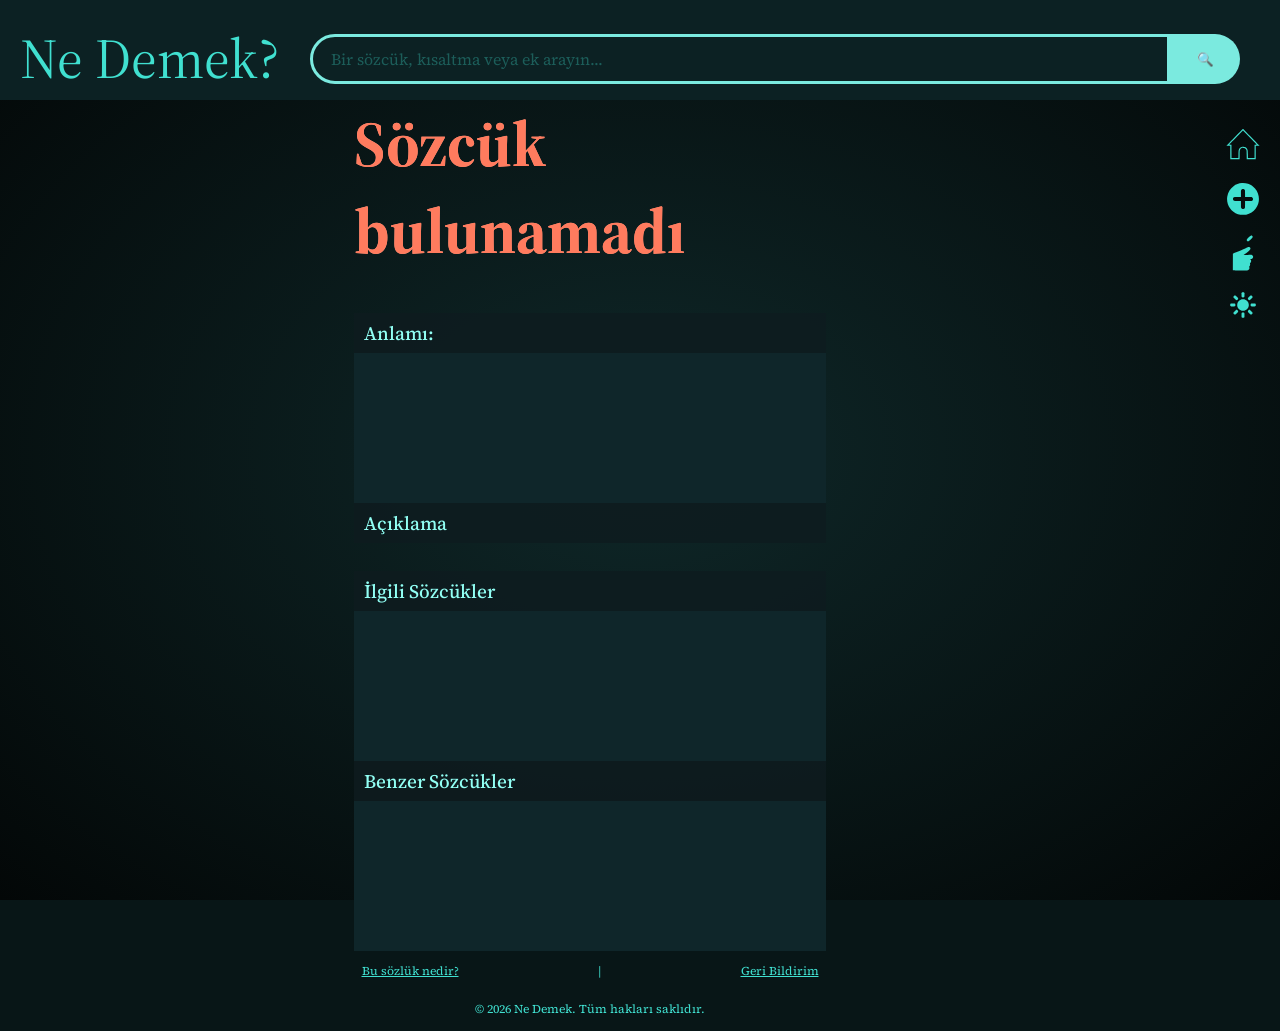
<file: pages/sozluk.html>
<!DOCTYPE html>
<html lang="en">

<head>
    <meta charset="UTF-8">
    <meta name="viewport" content="width=device-width, initial-scale=1.0">
    <title>Ne Demek?</title>
    <link rel="stylesheet" href="../styles/arama-style.css">
    <link rel="preconnect" href="https://fonts.googleapis.com">
    <link rel="preconnect" href="https://fonts.gstatic.com" crossorigin>
    <link
        href="https://fonts.googleapis.com/css2?family=Source+Serif+4:ital,opsz,wght@0,8..60,200..900;1,8..60,200..900&display=swap"
        rel="stylesheet">

</head>

<body>
    <header>
        <div class="logo-container">
            <h2><a href="../index.html">Ne Demek?</a></h2>
        </div>

        <div id="arama">
            <div class="arama-container-2">
                <input type="search" class="arama-bari" placeholder="Bir sözcük, kısaltma veya ek arayın...">
                <button type="submit" class="arama-buton">🔍</button>
            </div>
            <ul id="oneriler"></ul>
        </div>
    </header>

    <aside class="yanbar">
        <div class="links-container">
            <a href="../index.html" title="Ana Sayfa">
    <svg width="48" height="48" viewBox="0 0 447 447" xmlns="http://www.w3.org/2000/svg">
        <g transform="translate(0,447) scale(0.1,-0.1)" fill="currentColor" stroke="none">
            <path d="M2051 3463 c-102 -103 -376 -384 -611 -623 -234 -239 -498 -509 -587
            -600 l-161 -165 179 -3 179 -2 0 -625 0 -625 434 0 434 0 4 392 c4 376 5 396
            27 458 32 94 63 133 134 171 59 32 67 34 167 33 94 0 110 -3 156 -27 69 -35
            119 -96 146 -176 20 -62 22 -88 25 -458 l4 -393 420 0 419 0 0 625 0 625 179
            2 180 3 -122 125 c-188 194 -957 979 -1202 1228 l-220 224 -184 -189z m481
            -270 c886 -900 988 -1005 988 -1015 0 -3 -46 -5 -102 -4 l-103 1 -3 -628 -2
            -627 -308 2 -307 3 -6 340 c-7 366 -12 405 -66 512 -77 154 -241 227 -450 202
            -193 -24 -306 -140 -344 -351 -6 -35 -13 -208 -16 -386 l-6 -322 -321 2 -321
            3 -3 625 -2 625 -106 -2 c-58 0 -104 2 -102 7 4 11 181 193 752 774 265 268
            490 499 501 512 11 12 23 23 27 23 4 1 139 -133 300 -296z"/>
        </g>
    </svg>
</a>
            <a href="ekle.html" title="Yeni Sözcük Ekle">
    <svg width="32" height="32" viewBox="0 0 360 360" xmlns="http://www.w3.org/2000/svg">
        <g transform="translate(0,360) scale(0.1,-0.1)" fill="currentColor" stroke="none">
            <path d="M1670 3590 c-324 -20 -666 -145 -935 -344 -160 -118 -348 -320 -452
            -486 -133 -213 -221 -449 -257 -693 -130 -864 379 -1695 1207 -1971 205 -68
            293 -81 567 -81 219 0 257 2 355 23 437 94 815 333 1080 683 507 673 472 1627
            -84 2256 -213 241 -493 429 -786 528 -205 69 -452 100 -695 85z m203 -671 c53
            -14 132 -93 146 -144 7 -25 11 -168 11 -392 l0 -352 368 -3 c357 -3 368 -4
            409 -25 178 -95 151 -369 -42 -422 -25 -7 -167 -11 -387 -11 l-348 0 0 -352
            c0 -216 -4 -368 -11 -391 -13 -48 -60 -102 -113 -130 -63 -33 -157 -30 -218 6
            -56 33 -92 77 -107 132 -7 25 -11 167 -11 387 l0 347 -367 3 c-337 3 -371 5
            -403 22 -75 40 -117 101 -127 184 -8 68 12 127 58 177 67 73 81 75 486 75
            l353 0 0 363 c0 331 2 365 19 402 48 104 168 157 284 124z"/>
        </g>
    </svg>
</a>

<a href="#" id="rastgele-sozcuk-linki" title="Rastgele Sözcük">
    <svg width="48" height="46" viewBox="0 0 482 414" xmlns="http://www.w3.org/2000/svg">
        <g transform="translate(0,414) scale(0.1,-0.1)" fill="currentColor" stroke="none">
            <path d="M3188 3811 c-145 -74 -327 -258 -388 -394 -11 -23 -20 -49 -20 -59 0
            -26 100 -128 126 -128 102 0 349 212 454 390 44 74 40 104 -20 168 -58 61 -73
            63 -152 23z"/>
            <path d="M2885 2645 c-38 -14 -79 -27 -89 -30 -11 -2 -22 -9 -25 -14 -11 -17
            -504 -234 -1046 -459 -93 -39 -206 -86 -250 -105 l-80 -34 -3 -826 -2 -827 22
            -4 c59 -13 637 -30 1018 -30 401 -1 428 0 479 19 121 45 180 179 134 307 l-16
            46 35 41 c47 55 72 136 64 204 -4 29 -11 59 -16 66 -6 10 3 26 32 55 59 61 88
            127 88 206 0 46 -5 74 -19 95 -24 38 -59 75 -71 75 -6 0 -10 6 -10 14 0 10 16
            17 48 21 117 15 190 57 230 135 19 37 22 55 17 98 -3 30 -12 66 -20 82 -24 46
            -92 97 -148 111 -61 14 -241 7 -372 -16 -50 -9 -112 -14 -140 -11 -27 3 -98 9
            -157 12 -68 5 -108 11 -108 18 0 6 28 27 62 46 34 19 130 82 212 140 172 118
            348 284 384 361 42 88 20 171 -56 208 -56 27 -111 26 -197 -4z"/>
        </g>
    </svg>
</a>
 <a href="#" id="tema-degistir" title="Temayı Değiştir">
    <svg width="28" height="28" viewBox="0 0 24 24" fill="none" xmlns="http://www.w3.org/2000/svg">
        <path d="M11.75 5.5C11.1977 5.5 10.75 5.05228 10.75 4.5V2C10.75 1.44772 11.1977 1 11.75 1H12.25C12.8023 1 13.25 1.44772 13.25 2V4.5C13.25 5.05228 12.8023 5.5 12.25 5.5H11.75Z" fill="currentColor"/>
        <path d="M16.4194 7.22698C16.0289 6.83646 16.0289 6.20329 16.4194 5.81277L18.1872 4.045C18.5777 3.65447 19.2109 3.65447 19.6014 4.045L19.9549 4.39855C20.3455 4.78908 20.3455 5.42224 19.9549 5.81277L18.1872 7.58053C17.7967 7.97106 17.1635 7.97106 16.773 7.58053L16.4194 7.22698Z" fill="currentColor"/>
        <path d="M18.5 11.75C18.5 11.1977 18.9477 10.75 19.5 10.75H22C22.5523 10.75 23 11.1977 23 11.75V12.25C23 12.8023 22.5523 13.25 22 13.25H19.5C18.9477 13.25 18.5 12.8023 18.5 12.25V11.75Z" fill="currentColor"/>
        <path d="M16.7728 16.4194C17.1633 16.0289 17.7965 16.0289 18.187 16.4194L19.9548 18.1872C20.3453 18.5777 20.3453 19.2109 19.9548 19.6014L19.6012 19.9549C19.2107 20.3455 18.5775 20.3455 18.187 19.9549L16.4192 18.1872C16.0287 17.7967 16.0287 17.1635 16.4192 16.773L16.7728 16.4194Z" fill="currentColor"/>
        <path d="M12.25 18.5C12.8023 18.5 13.25 18.9477 13.25 19.5V22C13.25 22.5523 12.8023 23 12.25 23H11.75C11.1977 23 10.75 22.5523 10.75 22V19.5C10.75 18.9477 11.1977 18.5 11.75 18.5H12.25Z" fill="currentColor"/>
        <path d="M7.58059 16.773C7.97111 17.1635 7.97111 17.7967 7.58059 18.1872L5.81282 19.955C5.4223 20.3455 4.78913 20.3455 4.39861 19.955L4.04505 19.6014C3.65453 19.2109 3.65453 18.5778 4.04505 18.1872L5.81282 16.4195C6.20334 16.0289 6.83651 16.0289 7.22703 16.4195L7.58059 16.773Z" fill="currentColor"/>
        <path d="M5.5 12.25C5.5 12.8023 5.05228 13.25 4.5 13.25H2C1.44772 13.25 1 12.8023 1 12.25V11.75C1 11.1977 1.44772 10.75 2 10.75H4.5C5.05228 10.75 5.5 11.1977 5.5 11.75V12.25Z" fill="currentColor"/>
        <path d="M7.22722 7.58059C6.8367 7.97111 6.20353 7.97111 5.81301 7.58059L4.04524 5.81282C3.65472 5.4223 3.65472 4.78913 4.04524 4.39861L4.3988 4.04505C4.78932 3.65453 5.42248 3.65453 5.81301 4.04505L7.58078 5.81282C7.9713 6.20334 7.9713 6.83651 7.58078 7.22703L7.22722 7.58059Z" fill="currentColor"/>
        <path d="M7 12C7 9.23858 9.23858 7 12 7C14.7614 7 17 9.23858 17 12C17 14.7614 14.7614 17 12 17C9.23858 17 7 14.7614 7 12Z" fill="currentColor"/>
    </svg>
</a>
        </div>
    </aside>

    <main>
        <section class="sozcuk-ust">
            <div id="sozcuk-tur">
                <h1 class="wordTitle"></h1>
                <div class="tur-yazi"></div>
            </div>
            <div id="okunus-kart">
                <p class="okunus-yazi"></p>
            </div>
        </section>

        <aside class="komsu-sutun"></aside>

        <section class="sozcuk-alt">
            <div class="ust-bolum">
                <h2>Anlamı:</h2>
            </div>
            <div class="anlam-karti">
                <ol id="definition"></ol>
            </div>

            <div class="ust-bolum">
    <h3>Açıklama</h3>
</div>

<div class="aciklama-karti" id="aciklama"></div>

            <div class="ust-bolum">
                <h4>İlgili Sözcükler</h4>
            </div>
            <div class="anlam-karti" id="ilgili-liste"></div>


            <div class="ust-bolum">
                <h4>Benzer Sözcükler</h4>
            </div>
            <div class="anlam-karti">
                <p id="benzer"></p>
            </div>
        </section>

        <aside class="turev-sutun" id="turev-liste"></aside>
    </main>

    <footer>
        <div class="foot-links">
            <a href="./bu-sozluk-nedir.html">Bu sözlük nedir?</a>
            <p>|</p>
            <a href="./iletisim.html">Geri Bildirim</a>

        </div>

        <div class="footer-bottom">
            <p>© 2026 Ne Demek. Tüm hakları saklıdır.</p>
        </div>
    </footer>

    <script src="../js/sozluk-core.js"></script>
    <script>


(async () => {

    await veriHazir;

    const params = new URLSearchParams(window.location.search);
    const id = params.get('id');
    const veri = idIleBul(id);

    if (!veri) {
        document.querySelector('.wordTitle').textContent = 'Sözcük bulunamadı';
        document.getElementById('definition').textContent = '';
        return;
    }

    // ==========================================
    // SÖZCÜK
    // ==========================================

    document.querySelector('.wordTitle').textContent = veri.sozcuk;


    // ==========================================
    // OKUNUŞ
    // ==========================================

    document.querySelector('.okunus-yazi').textContent =
        veri.okunus ? `(${veri.okunus})` : '';


    // ==========================================
    // ANLAM
    // ==========================================

    const anlamMetni = (veri.anlam || '').trim();
    const definition = document.getElementById("definition");

    function ilkHarfBuyuk(str) {
        const t = str.trim();

        return t
            ? t[0].toLocaleUpperCase("tr-TR") + t.slice(1)
            : t;
    }

    function harfUret(index) {
        return String.fromCharCode(97 + index);
    }

    const numaraliRegex =
        /\d+\s+([^\d]+?)(?=\s*\d+\s+|$)/g;

    const numaraliMi = /^\d+\s/.test(anlamMetni);

    let gruplar = [];

    if (numaraliMi) {

        let eslesme;

        while ((eslesme = numaraliRegex.exec(anlamMetni)) !== null) {

            const grupMetni =
                eslesme[1]
                    .replace(/,\s*\*$/, '')
                    .trim();

            gruplar.push(
                grupMetni
                    .split(",")
                    .map(ilkHarfBuyuk)
            );
        }

    } else if (anlamMetni) {

        gruplar.push(
            anlamMetni
                .split(",")
                .map(ilkHarfBuyuk)
        );
    }


    definition.innerHTML = '';

    if (gruplar.length === 0) {

        const p = document.createElement('p');
        p.textContent = 'Henüz eklenmedi.';
        definition.appendChild(p);

    } else {

        gruplar.forEach((kelimeler, grupIndex) => {

            // Birden fazla anlam grubu varsa 1. 2. 3. şeklinde göster
            if (gruplar.length > 1) {

                const numaraLi =
                    document.createElement("li");

                numaraLi.className = "anlam-numara";
                numaraLi.textContent =
                    `${grupIndex + 1}.`;

                definition.appendChild(numaraLi);
            }


            // a. b. c. şeklinde anlamlar
            const harfliKelimeler =
                kelimeler.map(
                    (kelime, i) =>
                        `${harfUret(i)}. ${kelime}`
                );


            satirlaraBol(harfliKelimeler, 3)
                .forEach(grup => {

                    const satir =
                        document.createElement('div');

                    satir.className = 'kart-satir';

                    grup.forEach(item => {

                        const li =
                            document.createElement('li');

                        li.textContent = item;
                        satir.appendChild(li);
                    });

                    definition.appendChild(satir);
                });
        });
    }


// ==========================================
// AÇIKLAMA + DİĞER YAZIMLAR
// ==========================================

const aciklamaKutu =
    document.getElementById("aciklama");

const aciklamaBaslik =
    document.getElementById("aciklama-baslik");


// Açıklama kutusu varsa temizle
if (aciklamaKutu) {

    aciklamaKutu.innerHTML = "";

    // Açıklamalar
    const aciklamalar =
        Array.isArray(veri.aciklama)
            ? veri.aciklama.filter(
                metin =>
                    metin &&
                    metin.trim() !== ""
            )
            : veri.aciklama
                ? [veri.aciklama]
                : [];


    // Diğer yazımlar
    const digerYazimlar =
        typeof veri.digeryazimlar === "string"
            ? veri.digeryazimlar.trim()
            : "";


    // Açıklamaları ekle
    aciklamalar.forEach(metin => {

        const p =
            document.createElement("p");

        const t =
            metin.trim();

        p.textContent =
            t
                ? t[0].toLocaleUpperCase("tr-TR") +
                  t.slice(1)
                : "";

        aciklamaKutu.appendChild(p);
    });


    // Diğer yazımlar
    if (digerYazimlar) {

        const p =
            document.createElement("p");

        const t =
            digerYazimlar.trim();

        const buyuk =
            t[0].toLocaleUpperCase("tr-TR") +
            t.slice(1);

        p.textContent =
            `Diğer Yazımlar: ${buyuk}`;

        aciklamaKutu.appendChild(p);
    }


    // ==========================================
    // KART BOŞSA GİZLE
    // ==========================================

    const bos =
        aciklamalar.length === 0 &&
        !digerYazimlar;


    if (bos) {

        // Başlık varsa gizle
        if (aciklamaBaslik) {
            aciklamaBaslik.style.display = "none";
        }

        // Kutu varsa gizle
        aciklamaKutu.style.display = "none";

    } else {

        // Başlık varsa göster
        if (aciklamaBaslik) {
            aciklamaBaslik.style.display = "flex";
        }

        // Kutuyu göster
        aciklamaKutu.style.display = "flex";
    }
}



    // ==========================================
    // TÜR ETİKETLERİ
    // ==========================================

    const turKutusu =
        document.querySelector('.tur-yazi');

    if (turKutusu) {

        turKutusu.innerHTML = '';

        (veri.tur || []).forEach(etiket => {

            const a =
                document.createElement('a');

            a.className = 'tur-etiket';

            a.href =
                `etiket.html?ad=${encodeURIComponent(etiket)}`;

            a.textContent = etiket;

            turKutusu.appendChild(a);
        });
    }


    // ==========================================
    // KOMŞU SÜTUNU
    // ==========================================

    const komsular =
        komsulariGetir(veri.id);

    const komsuKutu =
        document.querySelector('.komsu-sutun');

    if (komsuKutu) {

        komsuKutu.innerHTML = '';

        komsular.forEach(k => {

            if (k.aktif) {

                const div =
                    document.createElement('div');

                div.className = 'orta-vurgu';
                div.textContent = k.sozcuk;

                komsuKutu.appendChild(div);

            } else {

                const a =
                    document.createElement('a');

                a.className = 'komsu-link';

                a.href =
                    `sozluk.html?id=${k.id}`;

                a.textContent = k.sozcuk;

                komsuKutu.appendChild(a);
            }
        });
    }


    // ==========================================
    // TÜREV SÜTUNU
    // ==========================================

    const turevler =
        idListesindenGetir(veri.turev);

    const turevKutu =
        document.getElementById('turev-liste');

    if (turevKutu) {

        turevKutu.innerHTML = '';

        turevler.forEach(t => {

            const a =
                document.createElement('a');

            a.href =
                `sozluk.html?id=${t.id}`;

            a.textContent = t.sozcuk;

            turevKutu.appendChild(a);
        });
    }


    // ==========================================
    // İLGİLİ SÖZCÜKLER
    // ==========================================

    const ilgililer =
        idListesindenGetir(veri.ilgili);

    const ilgiliListe =
        document.getElementById('ilgili-liste');

    if (ilgiliListe) {

        kartListesiOlustur(
            ilgiliListe,
            ilgililer,
            ilg => {

                const a =
                    document.createElement('a');

                a.href =
                    `sozluk.html?id=${ilg.id}`;

                a.textContent = ilg.sozcuk;

                return a;
            }
        );
    }


    // ==========================================
    // BENZER SÖZCÜKLER
    // ==========================================

    const benzerler =
        idListesindenGetir(veri.benzer);

    const benzerListe =
        document.getElementById('benzer');

    if (benzerListe) {

        kartListesiOlustur(
            benzerListe,
            benzerler,
            b => {

                const a =
                    document.createElement('a');

                a.href =
                    `sozluk.html?id=${b.id}`;

                a.textContent = b.sozcuk;

                return a;
            }
        );
    }

})();


// ==========================================
// ARAMA KUTUSU
// ==========================================

const kutu =
    document.querySelector('.arama-bari');

const oneriListesi =
    document.getElementById('oneriler');

let timer;


if (kutu && oneriListesi) {

    kutu.addEventListener('input', (e) => {

        clearTimeout(timer);

        timer = setTimeout(async () => {

            await veriHazir;

            const q =
                e.target.value.trim();

            oneriListesi.innerHTML = '';

            if (!q) return;


            onerileriGetir(q).forEach(item => {

                const li =
                    document.createElement('li');

                li.innerHTML =
                    `${item.sozcuk}${
                        item.okunus
                            ? ` <span class="okunus">(${item.okunus})</span>`
                            : ''
                    }`;


                li.addEventListener('click', () => {

                    window.location.href =
                        `sozluk.html?id=${item.id}`;
                });


                oneriListesi.appendChild(li);
            });

        }, 100);
    });


    // ==========================================
    // ARAMA
    // ==========================================

    function aramayiCalistir() {

        const q =
            kutu.value.trim();

        if (!q) return;

        const sonuclar =
            onerileriGetir(q, 1);

        if (sonuclar.length > 0) {

            window.location.href =
                `sozluk.html?id=${sonuclar[0].id}`;
        }
    }


    kutu.addEventListener('keydown', (e) => {

        if (e.key === 'Enter') {

            e.preventDefault();
            aramayiCalistir();
        }
    });


    const aramaButon =
        document.querySelector('.arama-buton');

    if (aramaButon) {

        aramaButon.addEventListener('click', (e) => {

            e.preventDefault();
            aramayiCalistir();
        });
    }
}


// ==========================================
// RASTGELE SÖZCÜK
// ==========================================

const rastgeleLink =
    document.getElementById("rastgele-sozcuk-linki");

if (rastgeleLink) {

    rastgeleLink.addEventListener(
        "click",
        async (e) => {

            e.preventDefault();

            await veriHazir;

            const veri =
                rastgeleSozcuk();

            if (veri) {

                window.location.href =
                    `sozluk.html?id=${veri.id}`;
            }
        }
    );
}

    </script>
</body>

</html>
</file>
<file: styles/style.css>
:root{
    --arka-plan: #0c2123;
    --yazi-renk: #40e0d0;
}

*{
    margin: 0;
    padding: 0;
    box-sizing: border-box;
    color: #40e0d0;
    font-family: "Source Serif 4", serif;
}

body{
    display: grid;
    grid-template-areas: 
    "header sidebar"
    "main sidebar"
    "footer sidebar";

    grid-template-columns: 1fr 50px;
    grid-template-rows: auto 1fr auto;

    min-height: 100vh;
    background-color: var(--arka-plan);
    background-image: radial-gradient(#0c2122, #050c0c);

}

#son-aranan{
    font-size: 12px;
}

/*HEADER*/

header{
    grid-area: header;
    background-color: var(--arka-plan);
    display: flex;
    align-items: center;
    justify-content: center;
    padding-top: clamp(60px, 12vw, 130px);
    padding-inline: 24px;
    overflow: visible;
    margin-bottom: 10px;
    background-color: transparent;
}

header h2{
    font-size: clamp(3.5rem, 6.5vw, 4.5rem);
    padding-top: 5px;
    color: hsl(174, 72%, 70%);
    text-align: center;
    line-height: 1.05;
    transition: .3s ease;
    font-weight: 400;
}

header h2:hover{
    filter: drop-shadow(0 0 5px #40e0d0ab) drop-shadow(0 0 3px rgba(255, 255, 255, 0.188));

}



/*YAN BAR*/

aside{
    grid-area: sidebar;
    margin-left: auto;
    width: 100%;
    box-sizing: border-box;
}

.links-container{
    display: flex;
    flex-direction: column;
    align-items: center;
    width: 100%;
    gap: 12px;
    padding-top: 30px;
    padding-right: 30px;
}




/* ANA */

main{
    grid-area: main;
    display: flex;
    flex-direction: column;
    justify-content: center;
    align-items: center;
}

#arama{
    height: 100%;
    width: min(850px, calc(100vw - 300px));
    max-width: 100%;
    padding-inline: 20px;
    display: flex;
    flex-direction: column;
}

/*ÖNERİ BARI */

#oneriler {
    list-style: none;
    margin: 0;
    padding: 0;
    width: 100%;
    height: fit-content;
    overflow-y: auto;
    position: absolute;
    top: 35px;
    z-index: 10;
}



#oneriler li {
    padding: 12px 16px;
    font-size: 1rem;
    line-height: 1.4;
    cursor: pointer;
    border-bottom: 1px solid rgba(255, 255, 255, 0.08);
    background-color: #0b1d20;
    transition: background-color 0.15s ease;

}

#oneriler li:hover{
    background-color: #0f262a;
}

#oneriler li:last-child {
    border-bottom: none;
}


#oneriler .okunus {
    font-size: 0.85rem;
    font-style: italic;
    margin-left: 8px;
    opacity: 0.7;
}


#arama p{
    margin-top: 15px;
    color: #40e0d0b0;
    text-align: center;
    font-size: 13px;
}

.arama-container-2{
    height: 34px;
    display: flex;
    justify-content: center;
    margin-top: 50px;
    width: 100%;
    max-width: 700px;
    margin-inline: auto;
    position: relative;
}

.arama-bari{
    height: 100%;
    width: auto;
    flex: 1 1 auto;
    min-width: 0;
    border-style: solid;
    border-top-left-radius: 22px;
    border-bottom-left-radius: 22px;
    border-color: hsl(174, 72%, 70%);
    border-width: 1px;
    background-color: transparent;
    padding-inline: 14px;
    font-size: 0.85rem;
}

.arama-bari::placeholder{
    color: #40e0d051;
}

.arama-buton{
    height: 34px;
    width: 44px;
    flex: 0 0 44px;
    border: 3px solid transparent;

    border-top-right-radius: 18px;
    border-bottom-right-radius: 18px;
    background-color: hsl(174, 72%, 70%);
}

#son-aranan-liste{
    padding: 5px;
    display: flex;
    justify-content: center;
    align-items: center;
    gap: 15px;
    flex-wrap: wrap;
}

#son-aranan-liste a{
    border-left: 1px solid #40e0d0;
    padding-left: 15px;
    transition: .2s ease;
    color: #ffbeaf;
}

#son-aranan-liste a:first-child{
    border: none;
    padding-left: 0;
}

#son-aranan-liste a:hover{
    color: #ff7b5e;
}
/*ALT BAR*/

footer{
    grid-area: footer;
    display: flex;
    flex-direction: column;
    height: 80px;
}

.foot-links{
    height: 50%;
    font-size: 10px;
    display: flex;
    align-items: center;
    justify-content: space-evenly;
    margin-inline: 20%;
    gap: 14px;
    text-align: center;
    padding-top: 10px;
}

#sayi{
    text-shadow: 0px 0px 3px rgba(255, 255, 255, 0.459);
}


.foot-links a,
#foot-yazi{
    overflow-wrap: anywhere;
}

.footer-bottom{
    display: flex;
    margin-top: 10px;
    width: fit-content;
    align-self: center;
    font-size: 10px;
}

hr{
    border: none;
    border-top: 1px solid #40e0d0;
}

@media (max-width: 1080px){
    body{
        grid-template-columns: 1fr 70px;
    }
} 

@media (max-width: 900px){
    header h2{
        font-size: clamp(3.6rem, 9vw, 5.5rem);
    }
} 

@media (max-width: 760px){
    body{
        grid-template-areas:
        "header"
        "sidebar"
        "main"
        "footer";
        grid-template-columns: 1fr;
        grid-template-rows: auto auto 1fr auto;
    }

    header{
        padding-block: 40px;
    }

    aside{
        width: 100%;
        margin-left: 0;
        border-left: none;
    }

    .links-container{
        flex-direction: row;
        justify-content: space-around;
        flex-wrap: wrap;
        padding: 8px 16px;
        font-size: 100%;
        width: 100%;
    }

    #arama{
        width: min(870px, 100%);
        min-height: 220px;
    }

    .arama-container-2{
        margin-top: 40px;
    }

    .foot-links{
        margin-inline: 8%;
    }
}

@media (max-width: 480px){
    header{
        padding-top: 36px;
        padding-inline: 16px;
    }

    header h2{
        font-size: clamp(2.8rem, 13vw, 3.4rem);
    }

    #arama{
        padding-inline: 14px;
    }

    .arama-container-2{
        height: 34px;
    }

    .arama-buton{
        height: 34px;
        width: 42px;
        flex-basis: 42px;
    }

    .arama-bari::placeholder{
        font-size: 12px;
    }

    .foot-links{
        height: auto;
        min-height: 60px;
        flex-wrap: wrap;
        padding-block: 12px;
        margin-inline: 16px;
        font-size: 12px;
    }

    #foot-yazi{
        text-align: center;
        font-size: 12px;
        margin-inline: 18px;
    }
}
</file>
<file: styles/arama-style.css>
*{
    margin: 0;
    padding: 0;
    box-sizing: border-box;
    color: #40e0d0;
    font-family: "Source Serif 4", serif;

}

::-webkit-scrollbar-track{
    background-color: transparent;
}

body{
    display: grid;
    grid-template-areas: 
    "header header"
    "main sidebar"
    "footer sidebar";

    grid-template-columns: 1fr 100px;
    grid-template-rows: 100px 1fr auto;

    min-height: 100vh;
    background-color: #081617;
    background-image: radial-gradient(#0f2829, #030707);
    background-attachment: fixed;
    background-size: 100vw 100vh;

}

/*HEADER*/

header{
    grid-area: header;
    background-color: #0c2123;
    display: flex;
    flex-wrap: wrap;
    align-items: center;
    padding: 20px;
    gap: 10px;
}

.logo-container{
    flex: 0 0 auto;
}

header h2{
    font-size: clamp(3rem, 5.5vw, 3.5rem);
    color: hsl(174, 72%, 70%);
    text-align: center;
    font-weight: 400; 
}


header a{
    text-decoration: none;

}

/*ARAMA ÇUBUĞU*/


#arama{
    position: relative;
    flex: 1 1 320px;
    min-width: 0;
    width: min(770px, 100%);
    max-width: 100%;
    padding-inline: 20px;
    display: flex;
    justify-content: center;
    align-items: center;
    flex-direction: column;

}

#arama p{
    margin-top: 15px;
    color: #40e0d0b0;
}

.arama-container-2{
    height: 50px;
    display: flex;
    justify-content: center;
    width: 100%;
    position: relative;
}

.arama-bari{
    height: 100%;
    width: auto;
    flex: 1 1 auto;
    min-width: 0;
    border-style: solid;
    border-top-left-radius: 30px;
    border-bottom-left-radius: 30px;
    border-color: hsl(174, 72%, 70%);
    border-width: 3px;
    background-color: transparent;
    font-size: 1rem;
    padding-inline: 18px;
}

.arama-bari::placeholder{
    color: #40e0d051;
}

.arama-buton{
    height: 50px;
    width: 60px;
    flex: 0 0 70px;
    border: 5px solid transparent;

    border-top-right-radius: 25px;
    border-bottom-right-radius: 25px;
    background-color: hsl(174, 72%, 70%);
}



/*ÖNERİLER*/



#oneriler {
    list-style: none;
    margin: 0;
    padding: 0;
    font-family: inherit;
    width: 100%;
    max-width: 100%;
    height: fit-content;
    overflow-y: auto;
    z-index: 10;
    position: absolute;
    left: 0;
    top: 100%;
    background-color: #0b1d20;
}



#oneriler li {
    padding: 12px 16px;
    font-size: 1rem;
    line-height: 1.4;
    cursor: pointer;
    border-bottom: 1px solid rgba(255, 255, 255, 0.08);
    transition: background-color 0.15s ease;
}

#oneriler li:hover{
    background-color: #0f262a;
}

#oneriler li:last-child {
    border-bottom: none;
}


#oneriler .okunus {
    font-size: 0.85rem;
    font-style: italic;
    margin-left: 8px;
    opacity: 0.7;
}



/*YAN BAR*/

aside.yanbar{
    grid-area: sidebar;
    margin-left: auto;
    width: 40%;
    box-sizing: border-box;
}

.links-container{
    display: flex;
    flex-direction: column;
    align-items: center;
    width: 100%;
    gap: 10px;
    padding-top: 20px;
    padding-right: 35px;
}



/* ANA */



main{
    grid-area: main;
    display: grid;
    grid-template-columns: 15% 40% 15%;
    justify-content: center;
    column-gap: 2%;
    row-gap: 12px;
    scrollbar-color: #40e0d09c transparent;
}


.sozcuk-ust{
    grid-column: 2;
    grid-row: 1;
    width: 100%;
}

.anlam-bolum{
    grid-column: 2;
    grid-row: 2;
    width: 100%;
    display: flex;
    flex-direction: column;
}

.sozcuk-alt{
    grid-column: 2;
    grid-row: 3;
    width: 100%;
    display: flex;
    flex-direction: column;
}


.komsu-sutun,
.turev-sutun{
    grid-row: 2 / span 2;
    display: flex;
    flex-direction: column;
    align-items: flex-end;
    justify-content: center;
    gap: 12px;
}

.komsu-sutun{
    grid-column: 1;
}

.turev-sutun{
    grid-column: 3;
    align-items: flex-start;
}

.komsu-link,
.turev-sutun a{
    color: #91fff4;
    text-decoration: none;
    font-style: italic;
    padding: 8px 10px;
    background-color: #102023e2;
    border-radius: 4px;
}

.komsu-link:hover,
.turev-sutun a:hover{
    background-color: #1b3a3d;
}

.orta-vurgu{
    color: #ffbeaf;
    padding: 8px 10px;
    font-size: 1rem;
    background-color: #102023e2;
    font-style: italic;
}

/*SÖZLÜKÇE*/

.sozcuk-ust{
    min-height: 50px;
    display: flex;
    flex-direction: column;
}



#sozcuk-tur{
    display: flex;
    justify-content: space-between;
    align-items: center;
}

.okunus-yazi{
    color: #ffbeaf;
    font-style: italic;
    margin-bottom: 15px;
    margin-left: 10px;
}

.tur-yazi{
    margin-top: 30px;
    height: 22px;
    padding-inline: 5px;
    font-style: italic;
    color: #ffbeaf;
}


.wordTitle{
    color: #ff7b5e;
    font-size: clamp(2rem, 8vw, 4rem);
    overflow-wrap: anywhere;
    background: linear-gradient(90deg, #ffa28d, rgb(255, 131, 103));
    background-clip: text;

}

.ust-bolum{
    background-color: #0e1c1fe2;
    display: flex;
    align-items: center;
    padding-left: 10px;
    width: 100%;
    height: 40px;
}

main h2, main h3, main h4{
    color: #91fff4;
    font-size: 1.2rem;
}

.anlam-karti{
    height: fit-content;
    min-height: 150px;
    overflow: auto;
    scrollbar-color: transparent transparent;
    padding: 10px 20px;
    background-color: #0f262a;
}


#definition,
#ilgili-liste,
#benzer{
    display: flex;
    flex-direction: column;
    gap: 8px;
}

.kart-satir{
    display: grid;
    grid-template-columns: repeat(3, 1fr);
    gap: 8px;
    list-style: none;
    flex-wrap: unset; 
}

.kart-satir > *{
    min-width: 0;
    text-align: center;
}

#definition li,
#ilgili-liste a,
#benzer a{
    color: #91fff4;
    text-decoration: none;
}

#definition li{
    list-style: none;
}

#ilgili-liste a,
#benzer a{
    padding: 3px 3px;
}

#ilgili-liste a:hover,
#benzer a:hover{
    color: #40e0d0;

}

#ilgili-liste p,
#benzer p{
    opacity: 0.6;
}



/*ALT BAR*/
footer{
    grid-area: footer;
    display: flex;
    flex-direction: column;
    height: 80px;
}

.foot-links{
    height: 50%;
    font-size: 12px;
    display: flex;
    align-items: center;
    justify-content: space-evenly;
    margin-inline: 20%;
    gap: 14px;
    text-align: center;
}

.foot-links a,
#foot-yazi{
    overflow-wrap: anywhere;
}

.footer-bottom{
    display: flex;
    margin-top: 10px;
    width: fit-content;
    align-self: center;
    font-size: 12px;
}



/* ======================= RESPONSIVE ================ */

@media (max-width: 1080px){
    body{
        grid-template-columns: 1fr 140px;
    }

    main{
        grid-template-columns: 18% 44% 18%;
    }
}

@media (max-width: 900px){
    body{
        grid-template-areas:
        "header"
        "sidebar"
        "main"
        "footer";
        grid-template-columns: 1fr;
        grid-template-rows: auto auto 1fr auto;
    }

    aside.yanbar{
        width: 100%;
        margin-left: 0;
    }

    .links-container{
        flex-direction: row;
        flex-wrap: wrap;
        justify-content: space-around;
        padding: 10px 16px;
    }

  
    main{
        display: flex;
        flex-direction: column;
        padding: 20px 16px;
        gap: 20px;
    }

    .sozcuk-ust{
        order: 1;
    }

    .komsu-sutun{
        order: 2;
    }

    .anlam-bolum{
        order: 3;
    }

    .sozcuk-alt{
        order: 4;
    }

    .turev-sutun{
        order: 5;
    }

    .komsu-sutun,
    .turev-sutun{
        flex-direction: row;
        flex-wrap: wrap;
        align-items: center;
        justify-content: center;
        gap: 8px;
    }
}

@media (max-width: 600px){
    header{
        justify-content: center;
    }

    .logo-container{
        width: 100%;
        text-align: center;
    }

    #arama{
        padding-inline: 0;
    }

    #sozcuk-tur{
        flex-direction: column;
        align-items: flex-start;
        gap: 6px;
    }

    .tur-yazi{
        margin-top: 0;
        height: auto;
    }

    .kart-satir{
        justify-content: center;
    }

    .foot-links{
        margin-inline: 8%;
    }
}

@media (max-width: 420px){
    .arama-bari{
        font-size: 0.85rem;
        padding-inline: 12px;
    }

    .arama-buton{
        width: 55px;
        flex-basis: 55px;
    }

    .wordTitle{
        font-size: clamp(1.6rem, 10vw, 2.4rem);
    }
}


.etiket-ust{
    display: flex;
    flex-direction: column;
}
#etiket-liste{
    padding-block :24px;
}

#etiket-liste .kart-satir{
    gap: 14px;
}

#etiket-liste .kart-satir:last-child{
    margin-bottom: 0;
}

#etiket-liste a{
    font-size: 1rem;
    padding: 12px 10px;
    display: inline-block;
}

section h2, section h3, section h4{
    font-weight: 500 !important;
}

.tur-yazi{
    margin-top: 30px;
    padding-inline: 5px;
    display: flex;
    flex-wrap: wrap;
    align-items: center;
    gap: 8px;
}

.aciklama-baslik{
    cursor: pointer;
    user-select: none;
    justify-content: space-between;
    padding-right: 14px;
}

.aciklama-baslik .ok{
    display: inline-block;
    font-size: 0.9rem;
    transition: transform .25s ease;
}

.aciklama-blok.acik .aciklama-baslik .ok{
    transform: rotate(90deg);
}

.aciklama-icerik{
    min-height: 0;
    max-height: 0;
    opacity: 0;
    padding-top: 0;
    padding-bottom: 0;
    overflow: hidden;
    transition: max-height .35s ease, opacity .25s ease, padding-top .35s ease, padding-bottom .35s ease;
}

.aciklama-blok.acik .aciklama-icerik{
    max-height: 600px;
    opacity: 1;
    padding-top: 10px;
    padding-bottom: 10px;
}

#aciklama {
    display: flex;
    flex-direction: column;
    gap: 8px;
    min-height: 0;
    padding: 14px 20px;
}

/* Her açıklama */
#aciklama p {
    margin: 0;
    padding: 9px 12px;

    color: #91fff4;
    background-color: #102023e2;

    border-left: 3px solid #40e0d0;
    border-radius: 4px;

    font-size: 0.95rem;
    line-height: 1.45;

    transition:
        background-color 0.2s ease,
        border-color 0.2s ease;
}

#aciklama p:hover {
    background-color: #163033;
    border-left-color: #91fff4;
}
</file>
<file: styles/iletisim-style.css>
body{
    background-color: #081617;
    background-image: none;
}

.iletisim-formu {
    width: 40%;
    margin: 40px auto;
}

.iletisim-formu h2 {
    color: #93fff4;
    font-size: clamp(1.8rem, 6vw, 3rem);
    margin-bottom: 20px;
}

.form-alani {
    display: flex;
    flex-direction: column;
    margin-bottom: 18px;
}

.form-alani label {
    margin-bottom: 6px;
    font-size: 0.95rem;
    color: #ffb593;
    font-style: italic;
}

.form-alani input,
.form-alani textarea {
    padding: 10px 12px;
    font-family: inherit;
    font-size: 1rem;
    border-radius: 6px;
    border: 1px solid rgba(255, 255, 255, 0.15);
    background-color: rgba(0, 0, 0, 0.3);
    color: #eafffd;
    resize: vertical;
}

.form-alani input:focus,
.form-alani textarea:focus {
    outline: none;
    border-color: #93fff4;
    background-color: rgba(0, 0, 0, 0.45);
}

.iletisim-formu button {
    padding: 6px 12px;
    font-size: .9rem;
    border: 1px solid rgba(255, 255, 255, 0.15);
    background-color: rgba(0, 0, 0, 0.3);
    border-radius: 6px;
    cursor: pointer;
    transition: background-color 0.3s ease;
    color: #ffb593;

}

.iletisim-formu button:hover {
    background-color: #0c2122;
}

@media (max-width: 1080px) {
    .iletisim-formu {
    width: 60%;
    margin: 40px auto;
}
}

@media (max-width: 500px) {
    .iletisim-formu {
    width: 90%;
    margin: 30px auto;
}
}
</file>
